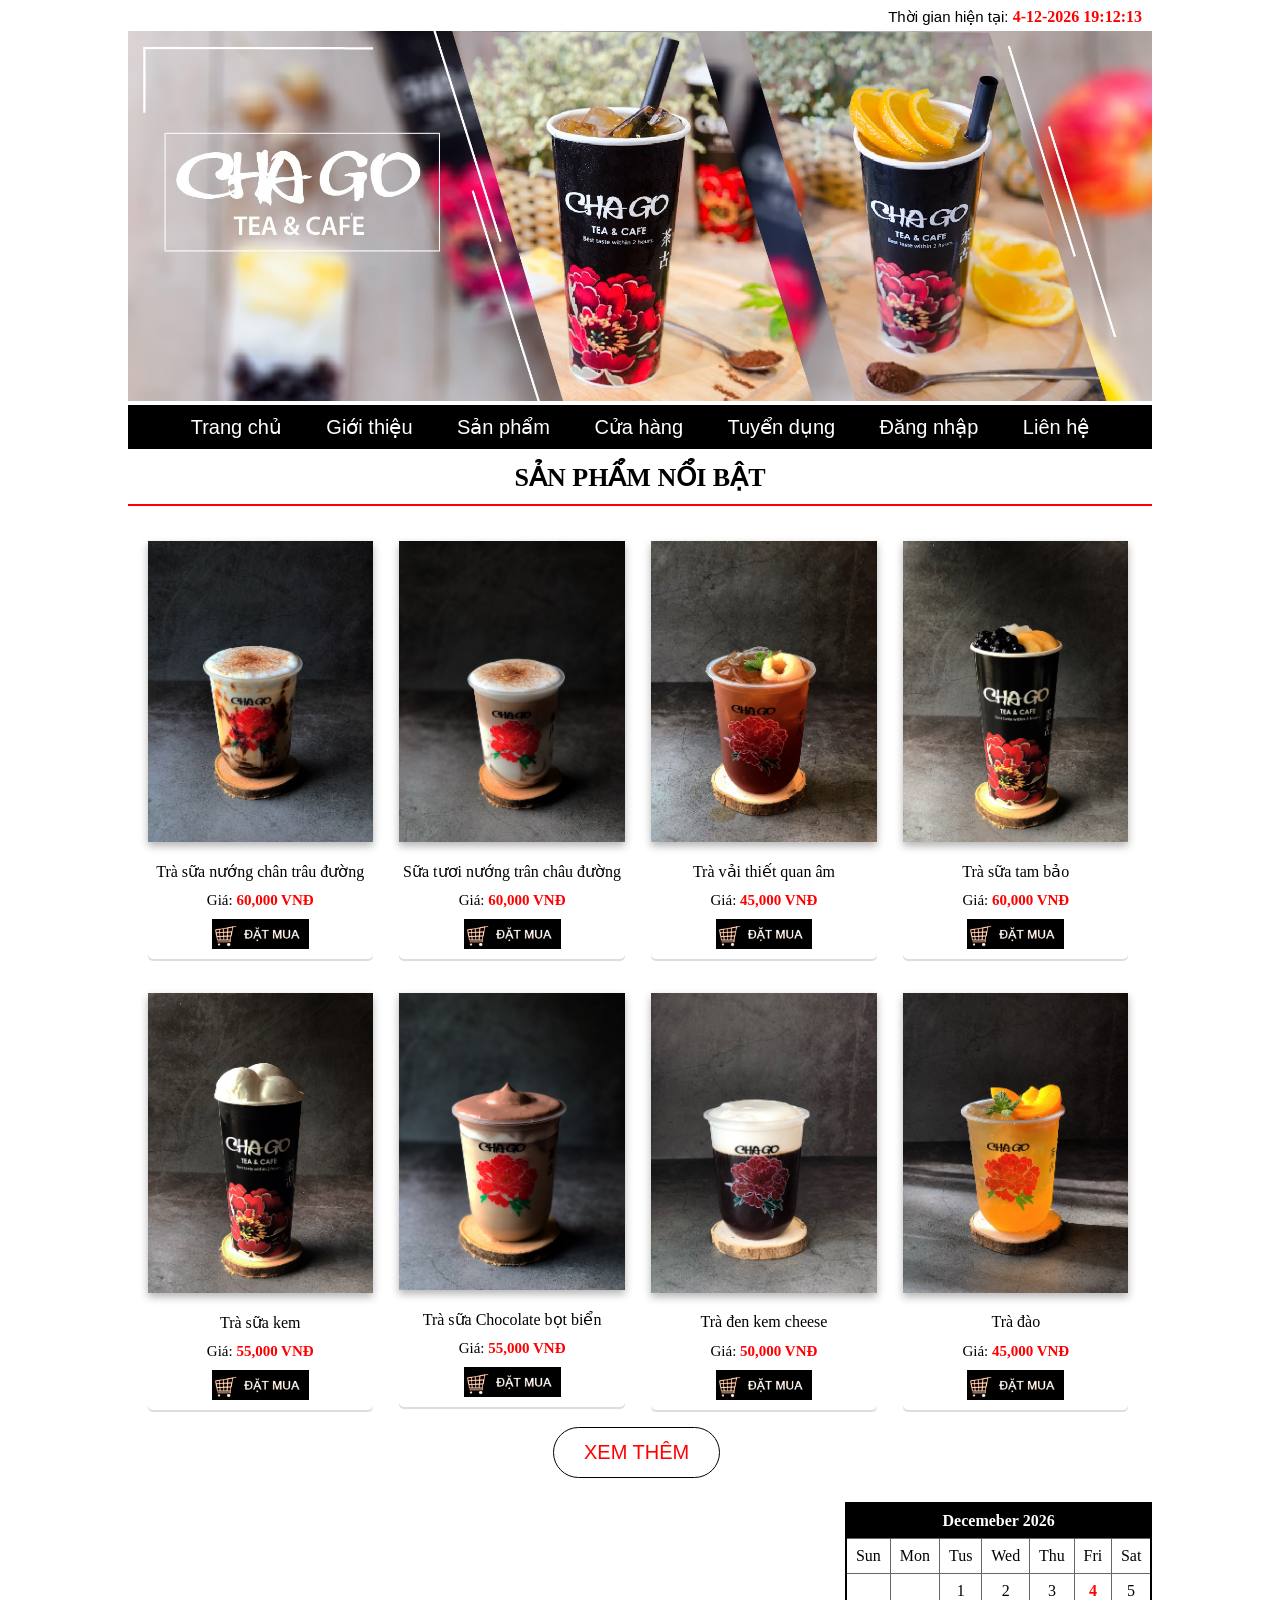
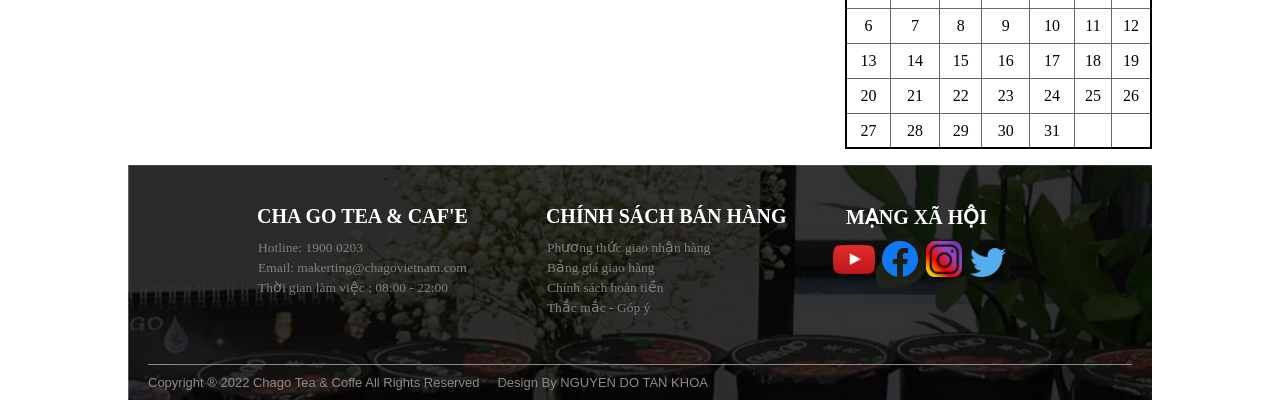
<file: index.html>
<!DOCTYPE html PUBLIC "-//W3C//DTD XHTML 1.0 Transitional//EN" "http://www.w3.org/TR/xhtml1/DTD/xhtml1-transitional.dtd">
<html xmlns="http://www.w3.org/1999/xhtml"><!-- InstanceBegin template="/Templates/template.dwt" codeOutsideHTMLIsLocked="false" -->
<head>
<meta http-equiv="Content-Type" content="text/html; charset=utf-8" />
<!-- InstanceBeginEditable name="doctitle" -->
<title>Chago Tea & Cafe</title>
<!-- InstanceEndEditable -->
<link href="css/chago.css" rel="stylesheet" type="text/css" />
<!-- InstanceBeginEditable name="head" -->
<!-- InstanceEndEditable -->
</head>
<body>
<div class="container">
<div class="clo">
<span id="now">Thời gian hiện tại: </span><span id="clock"></span> 
<script>  
function clock(){
   var timer = new Date();
   var hour = timer.getHours();  
   var minute = timer.getMinutes(); 
   var second = timer.getSeconds();  
   if(hour < 10) {
       hour = "0" + hour;
   }
   if(minute < 10) {
       minute = "0" + minute;
   }
   if(second < 10) {
       second = "0" + second;
   }
   var time = hour + ":" + minute + ":" + second;
   var date = timer.getDate()+'-'+(timer.getMonth()+1)+'-'+timer.getFullYear();
   var dateTime = date+' '+time;
   document.getElementById("clock").innerHTML = dateTime;
}
setInterval("clock()",1000);
</script>
</div>
<div class="banner">
<img class="img" src="img%20logo/Banner_News.96d6d872.jpg" />
</div>
<div class="clearfix">
  <div class="nav"> 
  <a class="link-3" href="index.html">Trang chủ</a> 
  <a class="link-3" href="intro.html" >Giới thiệu</a> 
  <a class="link-3" href="product.html" >Sản phẩm</a> 
  <a class="link-3" href="store.html" >Cửa hàng</a> 
  <a class="link-3" href="recruit.html" >Tuyển dụng</a> 
  <a class="link-3" href="signin.html">Đăng nhập</a> 
  <a class="link-3" href="contact.html" >Liên hệ</a> 
  </div>
<!-- InstanceBeginEditable name="EditRegion3" -->
  <p class="new">SẢN PHẨM NỔI BẬT</p>
  <hr width="100%" color="red" align="left" size="2px" />
  <div class="sach"> <img class="hinhsach"src="img-sanpham/a3-2.jpg"/>
    <div class="theend">
      <p class="tensach"> Trà sữa nướng chân trâu đường </p>
      <p class="dongia">Giá: <span class="gia">60,000 VNĐ</span></p>
      <a href="#"><img class="nutchonmua"src="img-sanpham/nutmua.png"/></a> </div>
  </div>
  <div class="sach"> <img class="hinhsach"src="img-sanpham/a3-4.jpg" />
    <div class="theend">
      <p class="tensach"> Sữa tươi nướng trân châu đường </p>
      <p class="dongia">Giá: <span class="gia">60,000 VNĐ</span></p>
      <a href="#"><img class="nutchonmua"src="img-sanpham/nutmua.png" /></a> </div>
  </div>
  <div class="sach"> <img class="hinhsach"src="img-sanpham/a4-6.jpg" />
    <div class="theend">
      <p class="tensach"> Trà vải thiết quan âm </p>
      <p class="dongia">Giá: <span class="gia">45,000 VNĐ</span></p>
      <a href="#"><img class="nutchonmua"src="img-sanpham/nutmua.png" /></a> </div>
  </div>
  <div class="sach"> <img class="hinhsach"src="img-sanpham/a1-6.jpg" />
    <div class="theend">
      <p class="tensach"> Trà sữa tam bảo </p>
      <p class="dongia">Giá: <span class="gia">60,000 VNĐ</span></p>
      <a href="#"><img class="nutchonmua"src="img-sanpham/nutmua.png" /></a> </div>
  </div>
  <div class="sach"> <img class="hinhsach"src="img-sanpham/a1-5.jpg" />
    <div class="theend">
      <p class="tensach"> Trà sữa kem </p>
      <p class="dongia">Giá: <span class="gia">55,000 VNĐ</span></p>
      <a href="#"><img class="nutchonmua"src="img-sanpham/nutmua.png" /></a> </div>
  </div>
  <div class="sach"> <img class="hinhsach"src="img-sanpham/a2-3.jpg" />
    <div class="theend">
      <p class="tensach"> Trà sữa Chocolate bọt biển </p>
      <p class="dongia">Giá: <span class="gia">55,000 VNĐ</span></p>
      <a href="#"><img class="nutchonmua"src="img-sanpham/nutmua.png" /></a> </div>
  </div>
  <div class="sach"> <img class="hinhsach"src="img-sanpham/a7-5.jpg" />
    <div class="theend">
      <p class="tensach"> Trà đen kem cheese </p>
      <p class="dongia">Giá: <span class="gia">50,000 VNĐ</span></p>
      <a href="#"><img class="nutchonmua"src="img-sanpham/nutmua.png" /></a> </div>
  </div>
  <div class="sach"> <img class="hinhsach"src="img-sanpham/a4-1.jpg" />
    <div class="theend">
      <p class="tensach"> Trà đào </p>
      <p class="dongia">Giá: <span class="gia">45,000 VNĐ</span></p>
      <a href="#"><img class="nutchonmua"src="img-sanpham/nutmua.png" /></a> </div>
  </div>
</div>
<div class="btn"><a href="product.html"><span id="xt">XEM THÊM</span></a></div>
<!-- InstanceEndEditable -->
<div class="calendar">
<script LANGUAGE="JavaScript">
monthnames =new Array("January","Februrary","March","April","May","June","July","August","September","October","November","Decemeber");
var linkcount=0;
function addlink(month,day,href)
{varentry =new Array(3);
entry[0]=month;
entry[1]=day;
entry[2]=href;
this[linkcount++]=entry;}
Array.prototype.addlink =addlink;
linkdays =new Array();
monthdays =new Array(12);
monthdays[0]=31;
monthdays[1]=28;
monthdays[2]=31;
monthdays[3]=30;
monthdays[4]=31;
monthdays[5]=30;
monthdays[6]=31;
monthdays[7]=31;
monthdays[8]=30;
monthdays[9]=31;
monthdays[10]=30;
monthdays[11]=31;
todayDate=new Date();
thisday=todayDate.getDay();
thismonth=todayDate.getMonth();
thisdate=todayDate.getDate();
thisyear=todayDate.getYear();
thisyear =thisyear %100;
thisyear =((thisyear <50)?(2000+thisyear):(1900+thisyear));
if(((thisyear %4==0)&&!(thisyear %100==0))||(thisyear %400==0))monthdays[1]++;startspaces=thisdate;
while(startspaces >7)startspaces-=7;
startspaces =thisday -startspaces +1;
if(startspaces <0)startspaces+=7;
document.write("<table>");
document.write("<tr><td colspan=7 class='monthyear'>"+monthnames[thismonth]+" " +thisyear+"</td></tr>");
document.write("<tr class='weektitle'>");
document.write("<td align=center>Sun</td>");
document.write("<td align=center>Mon</td>");
document.write("<td align=center>Tus</td>");
document.write("<td align=center>Wed</td>");
document.write("<td align=center>Thu</td>");
document.write("<td align=center>Fri</td>");
document.write("<td align=center>Sat</td>");
document.write("</tr>");
document.write("<tr>");
for(s=0;s<startspaces;s++){
document.write("<td> </td>");}count=1;
while(count <=monthdays[thismonth])
{for(b =startspaces;b<7;b++){
	linktrue=false;
document.write("<td class='weekday'>");
for(c=0;c<linkdays.length;c++){
	if(linkdays[c]!=null)
	{if((linkdays[c][0]==thismonth +1)&&(linkdays[c][1]==count))
	{document.write("<a href=\"" +linkdays[c][2]+"\">");
	linktrue=true;}}}
if(count==thisdate){
document.write("<font color='FF0000'><strong>");}
if(count <=monthdays[thismonth]){
document.write(count);}
else{
document.write(" ");}
if(count==thisdate)
{document.write("</strong></font>");}
if(linktrue)
document.write("</a>");
document.write("</td>");count++;}
document.write("</tr>");
document.write("<tr>");startspaces=0;}
document.write("</table>");
</script>
</div>

<div class="footer">
<div class="foot-top">
            <ul>
                <li>
                    <span>CHA GO TEA & CAF'E</span>
                   <ul>
                        <li>
                            <a href="">Hotline: 1900 0203
</a>
                        </li>
                        <li>
                            <a href="">Email: makerting@chagovietnam.com
</a>
                        </li>
                        <li>
                            <a href="">Thời gian làm việc : 08:00 - 22:00
</a>
                        </li>
                   </ul> 
                </li>
                <li>
                    <span class="sp1">CHÍNH SÁCH BÁN HÀNG
</span>
                    <ul>
                         <li>
                             <a href="">Phương thức giao nhận hàng
</a>
                         </li>
                         <li>
                             <a href="">Bảng giá giao hàng
</a>
                         </li>
                         <li>
                             <a href="">Chính sách hoàn tiền
</a>
                         </li>
                         <li>
                             <a href="">Thắc mắc - Góp ý
</a>
                         </li>

                    </ul>
                </li>
                <li>
                    <span class="sp2">MẠNG XÃ HỘI
</span>
                    <ul>
                          <li>
                      <p id="social">
                                <a href="#"><img class="ytb" src="img%20logo/YouTube-icon-full_color.png"/> </a>
                                <a href="#"><img src="img%20logo/Facebook-logo-blue-circle-large-transparent-png.png"  /></a>
                                <a href="#"><img src="img%20logo/instagram-logo-svg-vector-for-print.png" /> </a>
                                <a href="#"><img src="img%20logo/Twitter-logo-png.png"  /></a>
                            </p>
                      </li>

                    </ul>
                </li>
    </ul>
</div>
<div class="contt">
<div class="footer-bottom">
Copyright ® 2022 Chago Tea &amp; Coffe All Rights Reserved &nbsp;&nbsp;&nbsp; Design By NGUYEN DO TAN KHOA</div>
</div>
</div>
</ul>
</body>
<!-- InstanceEnd --></html>
</file>
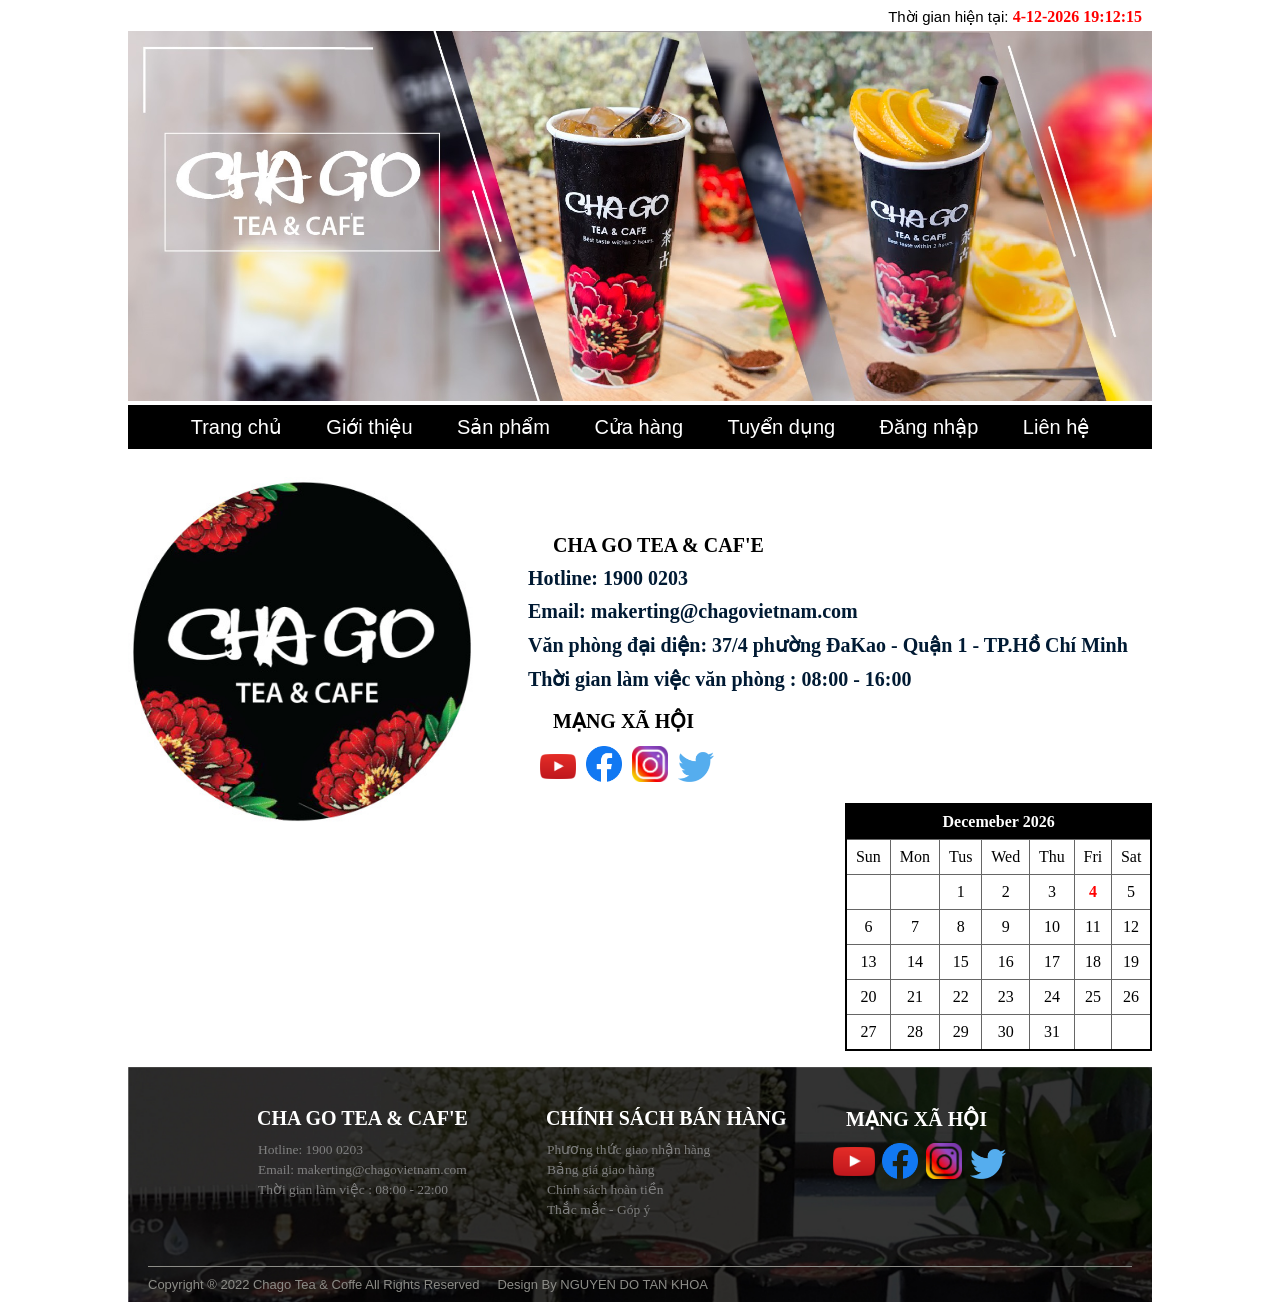
<file: contact.html>
<!DOCTYPE html PUBLIC "-//W3C//DTD XHTML 1.0 Transitional//EN" "http://www.w3.org/TR/xhtml1/DTD/xhtml1-transitional.dtd">
<html xmlns="http://www.w3.org/1999/xhtml"><!-- InstanceBegin template="/Templates/template.dwt" codeOutsideHTMLIsLocked="false" -->
<head>
<meta http-equiv="Content-Type" content="text/html; charset=utf-8" />
<!-- InstanceBeginEditable name="doctitle" -->
<title>Chago Tea & Cafe</title>
<!-- InstanceEndEditable -->
<link href="css/chago.css" rel="stylesheet" type="text/css" />
<!-- InstanceBeginEditable name="head" -->
<!-- InstanceEndEditable -->
</head>
<body>
<div class="container">
<div class="clo">
<span id="now">Thời gian hiện tại: </span><span id="clock"></span> 
<script>  
function clock(){
   var timer = new Date();
   var hour = timer.getHours();  
   var minute = timer.getMinutes(); 
   var second = timer.getSeconds();  
   if(hour < 10) {
       hour = "0" + hour;
   }
   if(minute < 10) {
       minute = "0" + minute;
   }
   if(second < 10) {
       second = "0" + second;
   }
   var time = hour + ":" + minute + ":" + second;
   var date = timer.getDate()+'-'+(timer.getMonth()+1)+'-'+timer.getFullYear();
   var dateTime = date+' '+time;
   document.getElementById("clock").innerHTML = dateTime;
}
setInterval("clock()",1000);
</script>
</div>
<div class="banner">
<img class="img" src="img%20logo/Banner_News.96d6d872.jpg" />
</div>
<div class="clearfix">
  <div class="nav"> 
  <a class="link-3" href="index.html">Trang chủ</a> 
  <a class="link-3" href="intro.html" >Giới thiệu</a> 
  <a class="link-3" href="product.html" >Sản phẩm</a> 
  <a class="link-3" href="store.html" >Cửa hàng</a> 
  <a class="link-3" href="recruit.html" >Tuyển dụng</a> 
  <a class="link-3" href="signin.html">Đăng nhập</a> 
  <a class="link-3" href="contact.html" >Liên hệ</a> 
  </div>
<!-- InstanceBeginEditable name="EditRegion3" -->
<div class="anhlh">
<img src="img logo/Logo_round-01.a59f77c0.jpg" />
</div>
<div class="fontlh">
<ul><span class="h3">CHA GO TEA & CAF'E</span>
<li>Hotline: 1900 0203 </li>
<li>Email: makerting@chagovietnam.com</li>
<li>Văn phòng đại diện: 37/4 phường ĐaKao - Quận 1 - TP.Hồ Chí Minh </li>
<li>Thời gian làm việc văn phòng : 08:00 - 16:00</li>
</ul></br>
 <ul><span class="h3">MẠNG XÃ HỘI</span>

                    <li>
                      <p id="sociall">
                                <a href="#"><img class="ytb" src="img logo/YouTube-icon-full_color.png"/> </a>
                                <a href="#"><img src="img logo/Facebook-logo-blue-circle-large-transparent-png.png" /></a>
                                <a href="#"><img src="img logo/instagram-logo-svg-vector-for-print.png" /> </a>
                                <a href="#"><img src="img logo/Twitter-logo-png.png" /></a>
                            </p>
                      </li>
                      </ul>
    </div>
<!-- InstanceEndEditable -->
<div class="calendar">
<script LANGUAGE="JavaScript">
monthnames =new Array("January","Februrary","March","April","May","June","July","August","September","October","November","Decemeber");
var linkcount=0;
function addlink(month,day,href)
{varentry =new Array(3);
entry[0]=month;
entry[1]=day;
entry[2]=href;
this[linkcount++]=entry;}
Array.prototype.addlink =addlink;
linkdays =new Array();
monthdays =new Array(12);
monthdays[0]=31;
monthdays[1]=28;
monthdays[2]=31;
monthdays[3]=30;
monthdays[4]=31;
monthdays[5]=30;
monthdays[6]=31;
monthdays[7]=31;
monthdays[8]=30;
monthdays[9]=31;
monthdays[10]=30;
monthdays[11]=31;
todayDate=new Date();
thisday=todayDate.getDay();
thismonth=todayDate.getMonth();
thisdate=todayDate.getDate();
thisyear=todayDate.getYear();
thisyear =thisyear %100;
thisyear =((thisyear <50)?(2000+thisyear):(1900+thisyear));
if(((thisyear %4==0)&&!(thisyear %100==0))||(thisyear %400==0))monthdays[1]++;startspaces=thisdate;
while(startspaces >7)startspaces-=7;
startspaces =thisday -startspaces +1;
if(startspaces <0)startspaces+=7;
document.write("<table>");
document.write("<tr><td colspan=7 class='monthyear'>"+monthnames[thismonth]+" " +thisyear+"</td></tr>");
document.write("<tr class='weektitle'>");
document.write("<td align=center>Sun</td>");
document.write("<td align=center>Mon</td>");
document.write("<td align=center>Tus</td>");
document.write("<td align=center>Wed</td>");
document.write("<td align=center>Thu</td>");
document.write("<td align=center>Fri</td>");
document.write("<td align=center>Sat</td>");
document.write("</tr>");
document.write("<tr>");
for(s=0;s<startspaces;s++){
document.write("<td> </td>");}count=1;
while(count <=monthdays[thismonth])
{for(b =startspaces;b<7;b++){
	linktrue=false;
document.write("<td class='weekday'>");
for(c=0;c<linkdays.length;c++){
	if(linkdays[c]!=null)
	{if((linkdays[c][0]==thismonth +1)&&(linkdays[c][1]==count))
	{document.write("<a href=\"" +linkdays[c][2]+"\">");
	linktrue=true;}}}
if(count==thisdate){
document.write("<font color='FF0000'><strong>");}
if(count <=monthdays[thismonth]){
document.write(count);}
else{
document.write(" ");}
if(count==thisdate)
{document.write("</strong></font>");}
if(linktrue)
document.write("</a>");
document.write("</td>");count++;}
document.write("</tr>");
document.write("<tr>");startspaces=0;}
document.write("</table>");
</script>
</div>

<div class="footer">
<div class="foot-top">
            <ul>
                <li>
                    <span>CHA GO TEA & CAF'E</span>
                   <ul>
                        <li>
                            <a href="">Hotline: 1900 0203
</a>
                        </li>
                        <li>
                            <a href="">Email: makerting@chagovietnam.com
</a>
                        </li>
                        <li>
                            <a href="">Thời gian làm việc : 08:00 - 22:00
</a>
                        </li>
                   </ul> 
                </li>
                <li>
                    <span class="sp1">CHÍNH SÁCH BÁN HÀNG
</span>
                    <ul>
                         <li>
                             <a href="">Phương thức giao nhận hàng
</a>
                         </li>
                         <li>
                             <a href="">Bảng giá giao hàng
</a>
                         </li>
                         <li>
                             <a href="">Chính sách hoàn tiền
</a>
                         </li>
                         <li>
                             <a href="">Thắc mắc - Góp ý
</a>
                         </li>

                    </ul>
                </li>
                <li>
                    <span class="sp2">MẠNG XÃ HỘI
</span>
                    <ul>
                          <li>
                      <p id="social">
                                <a href="#"><img class="ytb" src="img%20logo/YouTube-icon-full_color.png"/> </a>
                                <a href="#"><img src="img%20logo/Facebook-logo-blue-circle-large-transparent-png.png"  /></a>
                                <a href="#"><img src="img%20logo/instagram-logo-svg-vector-for-print.png" /> </a>
                                <a href="#"><img src="img%20logo/Twitter-logo-png.png"  /></a>
                            </p>
                      </li>

                    </ul>
                </li>
    </ul>
</div>
<div class="contt">
<div class="footer-bottom">
Copyright ® 2022 Chago Tea &amp; Coffe All Rights Reserved &nbsp;&nbsp;&nbsp; Design By NGUYEN DO TAN KHOA</div>
</div>
</div>
</ul>
</body>
<!-- InstanceEnd --></html>
</file>
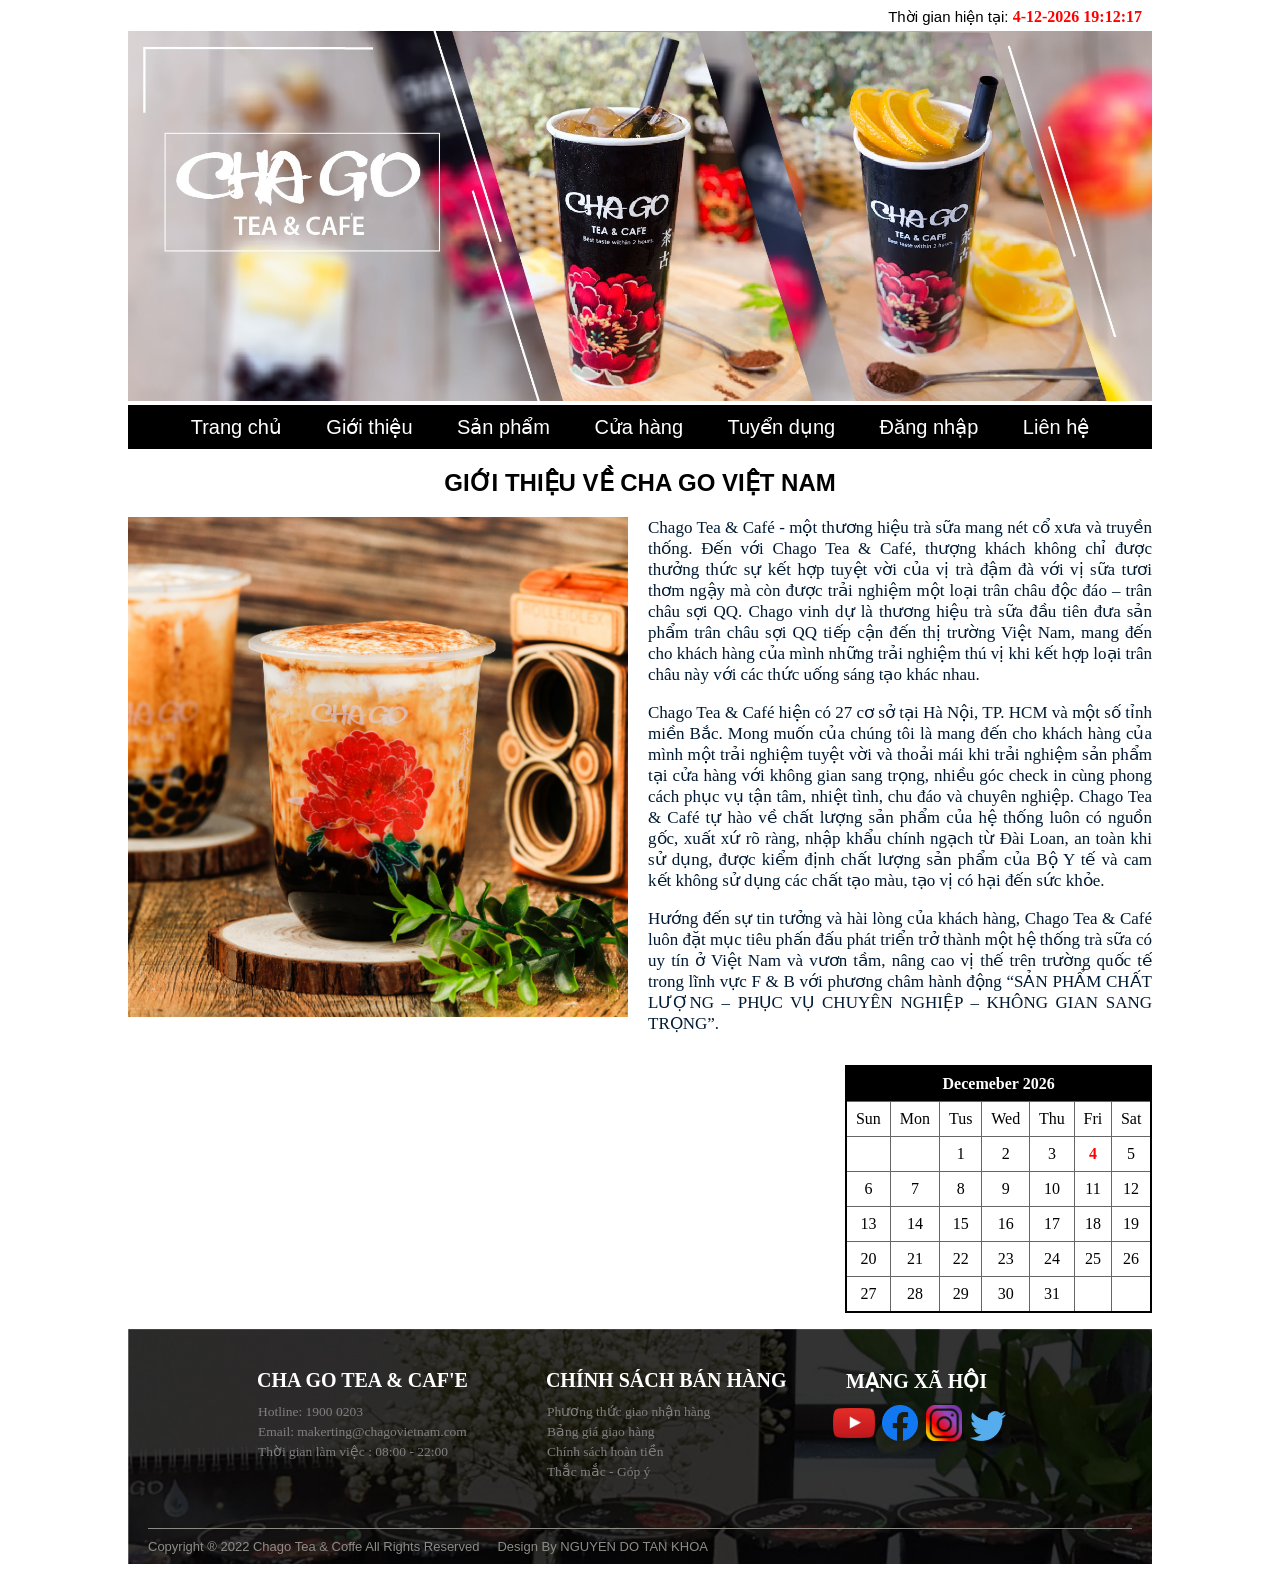
<file: intro.html>
<!DOCTYPE html PUBLIC "-//W3C//DTD XHTML 1.0 Transitional//EN" "http://www.w3.org/TR/xhtml1/DTD/xhtml1-transitional.dtd">
<html xmlns="http://www.w3.org/1999/xhtml"><!-- InstanceBegin template="/Templates/template.dwt" codeOutsideHTMLIsLocked="false" -->
<head>
<meta http-equiv="Content-Type" content="text/html; charset=utf-8" />
<!-- InstanceBeginEditable name="doctitle" -->
<title>Chago Tea & Cafe</title>
<!-- InstanceEndEditable -->
<link href="css/chago.css" rel="stylesheet" type="text/css" />
<!-- InstanceBeginEditable name="head" -->
<!-- InstanceEndEditable -->
</head>
<body>
<div class="container">
<div class="clo">
<span id="now">Thời gian hiện tại: </span><span id="clock"></span> 
<script>  
function clock(){
   var timer = new Date();
   var hour = timer.getHours();  
   var minute = timer.getMinutes(); 
   var second = timer.getSeconds();  
   if(hour < 10) {
       hour = "0" + hour;
   }
   if(minute < 10) {
       minute = "0" + minute;
   }
   if(second < 10) {
       second = "0" + second;
   }
   var time = hour + ":" + minute + ":" + second;
   var date = timer.getDate()+'-'+(timer.getMonth()+1)+'-'+timer.getFullYear();
   var dateTime = date+' '+time;
   document.getElementById("clock").innerHTML = dateTime;
}
setInterval("clock()",1000);
</script>
</div>
<div class="banner">
<img class="img" src="img%20logo/Banner_News.96d6d872.jpg" />
</div>
<div class="clearfix">
  <div class="nav"> 
  <a class="link-3" href="index.html">Trang chủ</a> 
  <a class="link-3" href="intro.html" >Giới thiệu</a> 
  <a class="link-3" href="product.html" >Sản phẩm</a> 
  <a class="link-3" href="store.html" >Cửa hàng</a> 
  <a class="link-3" href="recruit.html" >Tuyển dụng</a> 
  <a class="link-3" href="signin.html">Đăng nhập</a> 
  <a class="link-3" href="contact.html" >Liên hệ</a> 
  </div>
<!-- InstanceBeginEditable name="EditRegion3" -->
 <h2 class="h2" align="center">GIỚI THIỆU VỀ CHA GO VIỆT NAM</h2> 
<div class="anhgt">
<img src="canon-eos-5d-mark-iv_20190803_145254.jpg" />
</div>
<div class="fontgt">
<p>Chago Tea & Café - một thương hiệu trà sữa mang nét cổ xưa và truyền thống. Đến với Chago Tea & Café, thượng khách không chỉ được thưởng thức sự kết hợp tuyệt vời của vị trà đậm đà với vị sữa tươi thơm ngậy mà còn được trải nghiệm một loại trân châu độc đáo – trân châu sợi QQ. Chago vinh dự là thương hiệu trà sữa đầu tiên đưa sản phẩm trân châu sợi QQ tiếp cận đến thị trường Việt Nam, mang đến cho khách hàng của mình những trải nghiệm thú vị khi kết hợp loại trân châu này với các thức uống sáng tạo khác nhau.</p>

<p>Chago Tea & Café hiện có 27 cơ sở tại Hà Nội, TP. HCM và một số tỉnh miền Bắc. Mong muốn của chúng tôi là mang đến cho khách hàng của mình một trải nghiệm tuyệt vời và thoải mái khi trải nghiệm sản phẩm tại cửa hàng với không gian sang trọng, nhiều góc check in cùng phong cách phục vụ tận tâm, nhiệt tình, chu đáo và chuyên nghiệp. Chago Tea & Café tự hào về chất lượng sản phẩm của hệ thống luôn có nguồn gốc, xuất xứ rõ ràng, nhập khẩu chính ngạch từ Đài Loan, an toàn khi sử dụng, được kiểm định chất lượng sản phẩm của Bộ Y tế và cam kết không sử dụng các chất tạo màu, tạo vị có hại đến sức khỏe.</p>

<p>Hướng đến sự tin tưởng và hài lòng của khách hàng, Chago Tea & Café luôn đặt mục tiêu phấn đấu phát triển trở thành một hệ thống trà sữa có uy tín ở Việt Nam và vươn tầm, nâng cao vị thế trên trường quốc tế trong lĩnh vực F & B với phương châm hành động “SẢN PHẨM CHẤT LƯỢNG – PHỤC VỤ CHUYÊN NGHIỆP – KHÔNG GIAN SANG TRỌNG”.</p>  
</div>
        
    </div>
<!-- InstanceEndEditable -->
<div class="calendar">
<script LANGUAGE="JavaScript">
monthnames =new Array("January","Februrary","March","April","May","June","July","August","September","October","November","Decemeber");
var linkcount=0;
function addlink(month,day,href)
{varentry =new Array(3);
entry[0]=month;
entry[1]=day;
entry[2]=href;
this[linkcount++]=entry;}
Array.prototype.addlink =addlink;
linkdays =new Array();
monthdays =new Array(12);
monthdays[0]=31;
monthdays[1]=28;
monthdays[2]=31;
monthdays[3]=30;
monthdays[4]=31;
monthdays[5]=30;
monthdays[6]=31;
monthdays[7]=31;
monthdays[8]=30;
monthdays[9]=31;
monthdays[10]=30;
monthdays[11]=31;
todayDate=new Date();
thisday=todayDate.getDay();
thismonth=todayDate.getMonth();
thisdate=todayDate.getDate();
thisyear=todayDate.getYear();
thisyear =thisyear %100;
thisyear =((thisyear <50)?(2000+thisyear):(1900+thisyear));
if(((thisyear %4==0)&&!(thisyear %100==0))||(thisyear %400==0))monthdays[1]++;startspaces=thisdate;
while(startspaces >7)startspaces-=7;
startspaces =thisday -startspaces +1;
if(startspaces <0)startspaces+=7;
document.write("<table>");
document.write("<tr><td colspan=7 class='monthyear'>"+monthnames[thismonth]+" " +thisyear+"</td></tr>");
document.write("<tr class='weektitle'>");
document.write("<td align=center>Sun</td>");
document.write("<td align=center>Mon</td>");
document.write("<td align=center>Tus</td>");
document.write("<td align=center>Wed</td>");
document.write("<td align=center>Thu</td>");
document.write("<td align=center>Fri</td>");
document.write("<td align=center>Sat</td>");
document.write("</tr>");
document.write("<tr>");
for(s=0;s<startspaces;s++){
document.write("<td> </td>");}count=1;
while(count <=monthdays[thismonth])
{for(b =startspaces;b<7;b++){
	linktrue=false;
document.write("<td class='weekday'>");
for(c=0;c<linkdays.length;c++){
	if(linkdays[c]!=null)
	{if((linkdays[c][0]==thismonth +1)&&(linkdays[c][1]==count))
	{document.write("<a href=\"" +linkdays[c][2]+"\">");
	linktrue=true;}}}
if(count==thisdate){
document.write("<font color='FF0000'><strong>");}
if(count <=monthdays[thismonth]){
document.write(count);}
else{
document.write(" ");}
if(count==thisdate)
{document.write("</strong></font>");}
if(linktrue)
document.write("</a>");
document.write("</td>");count++;}
document.write("</tr>");
document.write("<tr>");startspaces=0;}
document.write("</table>");
</script>
</div>

<div class="footer">
<div class="foot-top">
            <ul>
                <li>
                    <span>CHA GO TEA & CAF'E</span>
                   <ul>
                        <li>
                            <a href="">Hotline: 1900 0203
</a>
                        </li>
                        <li>
                            <a href="">Email: makerting@chagovietnam.com
</a>
                        </li>
                        <li>
                            <a href="">Thời gian làm việc : 08:00 - 22:00
</a>
                        </li>
                   </ul> 
                </li>
                <li>
                    <span class="sp1">CHÍNH SÁCH BÁN HÀNG
</span>
                    <ul>
                         <li>
                             <a href="">Phương thức giao nhận hàng
</a>
                         </li>
                         <li>
                             <a href="">Bảng giá giao hàng
</a>
                         </li>
                         <li>
                             <a href="">Chính sách hoàn tiền
</a>
                         </li>
                         <li>
                             <a href="">Thắc mắc - Góp ý
</a>
                         </li>

                    </ul>
                </li>
                <li>
                    <span class="sp2">MẠNG XÃ HỘI
</span>
                    <ul>
                          <li>
                      <p id="social">
                                <a href="#"><img class="ytb" src="img%20logo/YouTube-icon-full_color.png"/> </a>
                                <a href="#"><img src="img%20logo/Facebook-logo-blue-circle-large-transparent-png.png"  /></a>
                                <a href="#"><img src="img%20logo/instagram-logo-svg-vector-for-print.png" /> </a>
                                <a href="#"><img src="img%20logo/Twitter-logo-png.png"  /></a>
                            </p>
                      </li>

                    </ul>
                </li>
    </ul>
</div>
<div class="contt">
<div class="footer-bottom">
Copyright ® 2022 Chago Tea &amp; Coffe All Rights Reserved &nbsp;&nbsp;&nbsp; Design By NGUYEN DO TAN KHOA</div>
</div>
</div>
</ul>
</body>
<!-- InstanceEnd --></html>
</file>
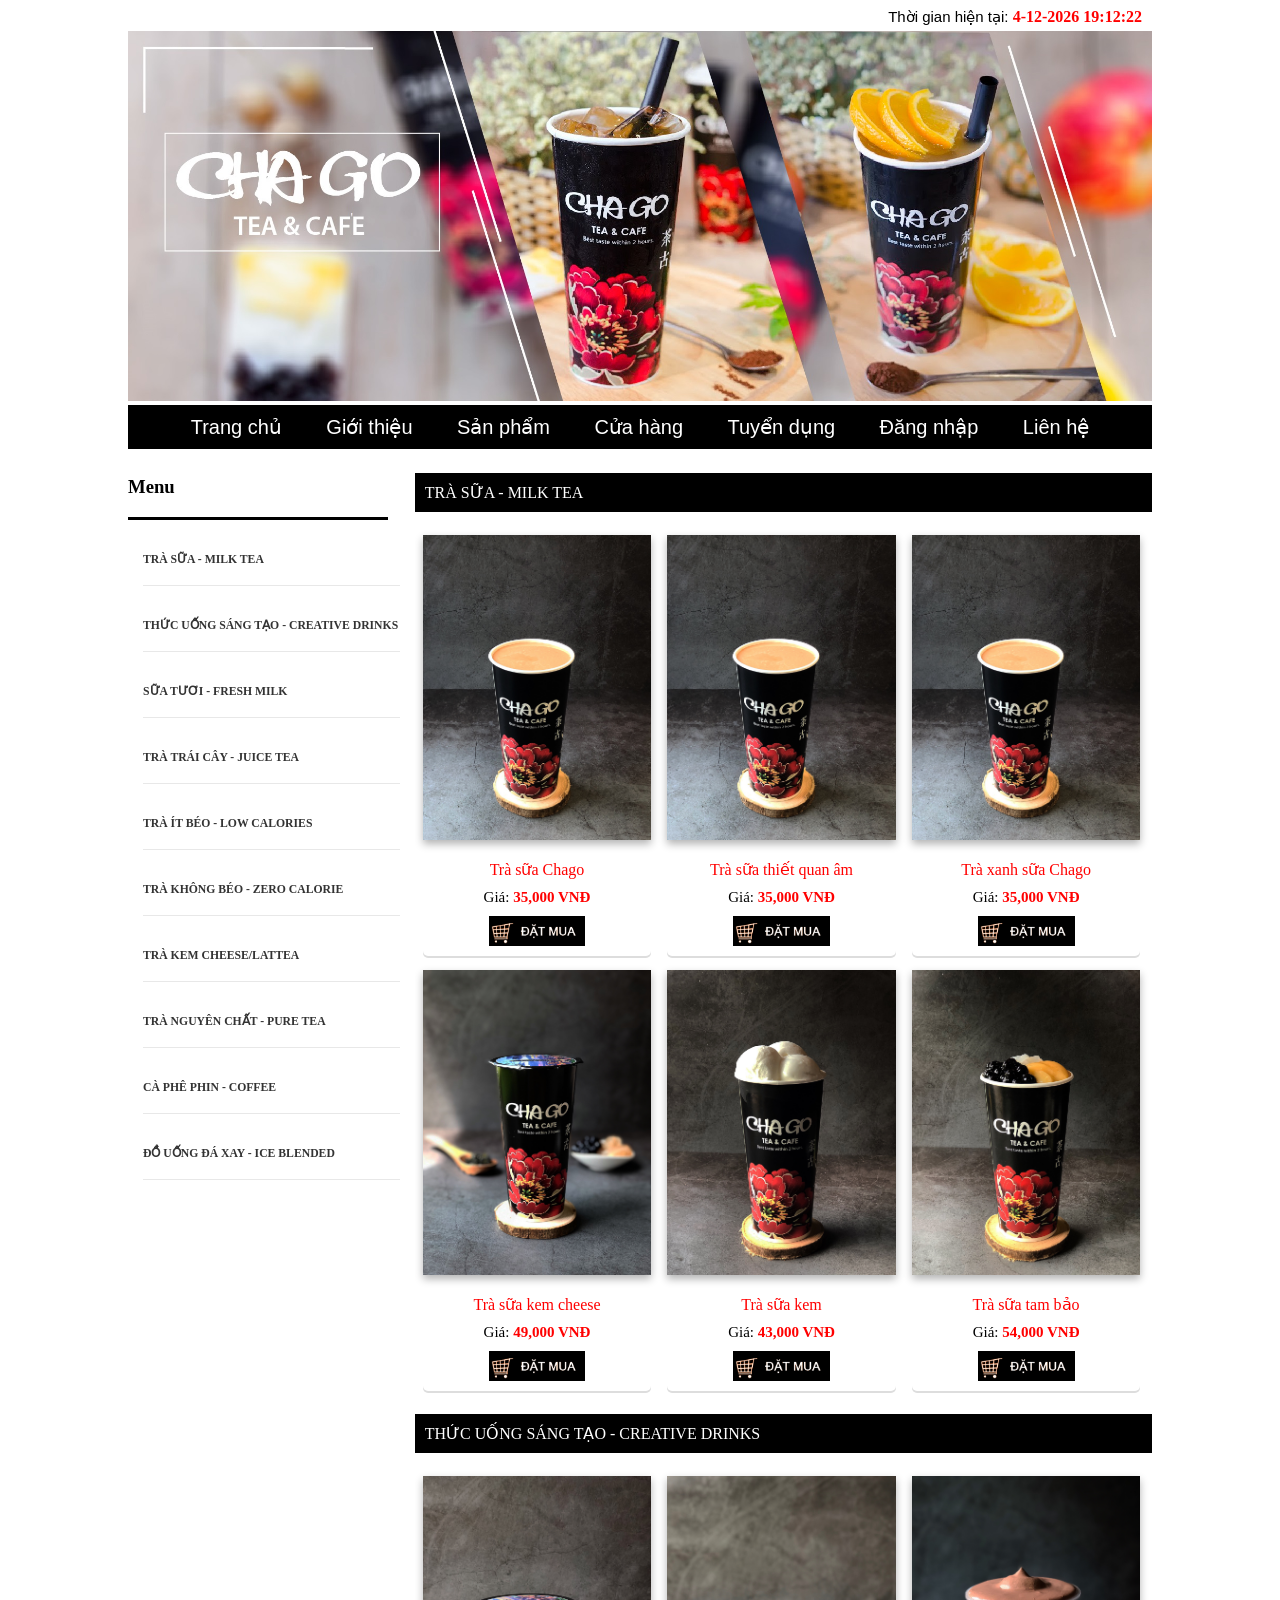
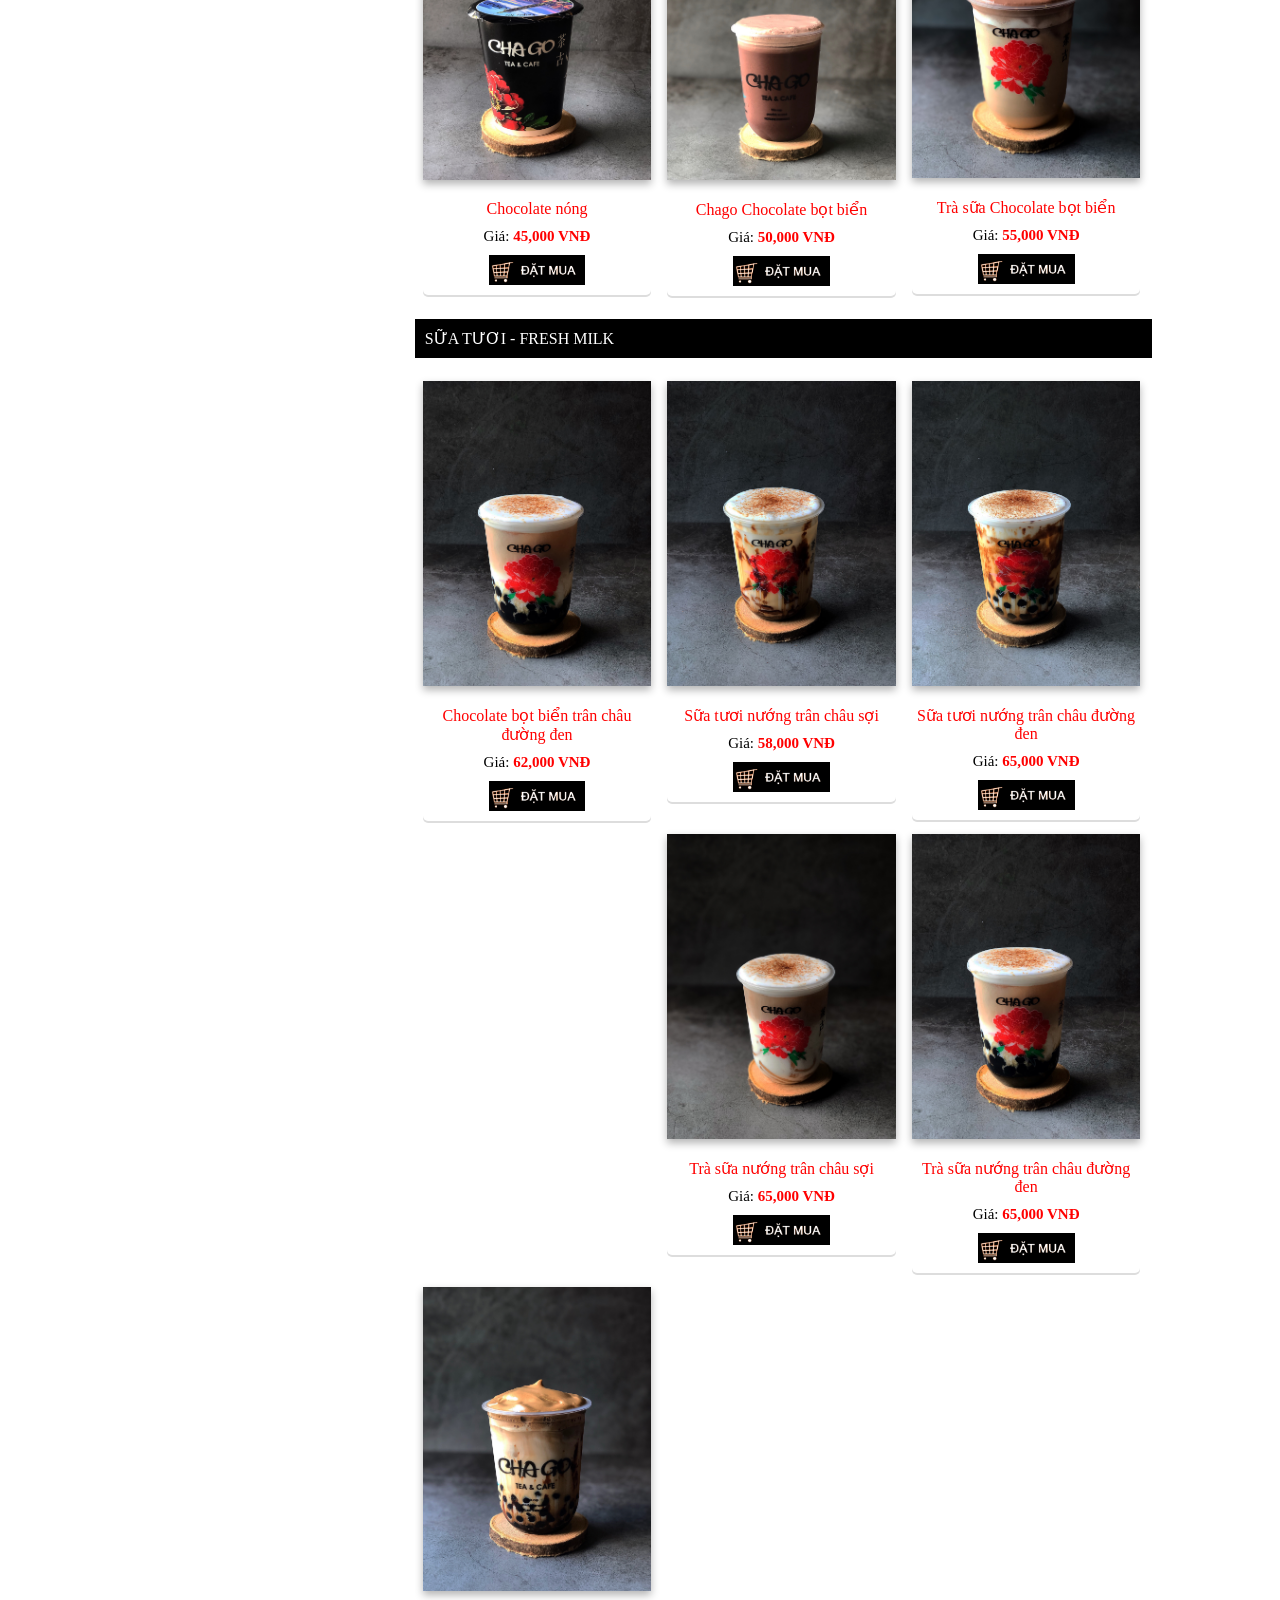
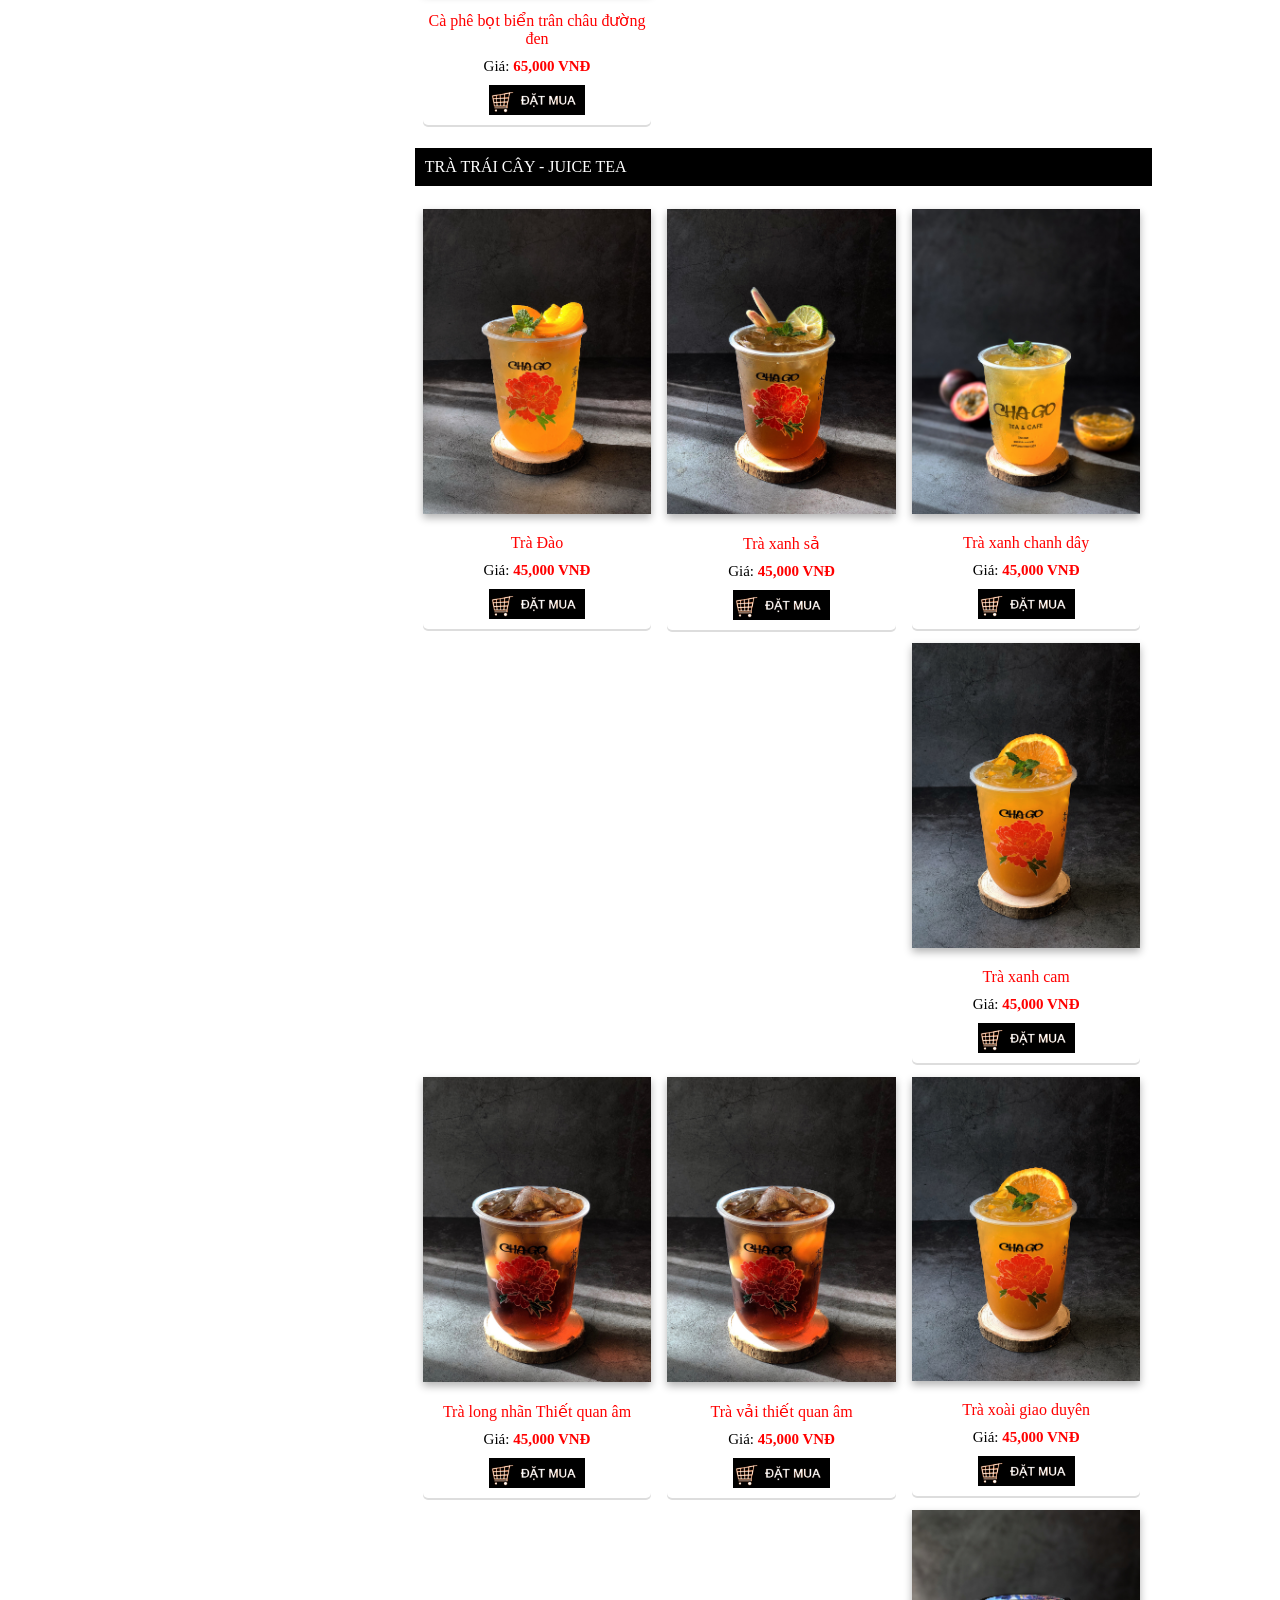
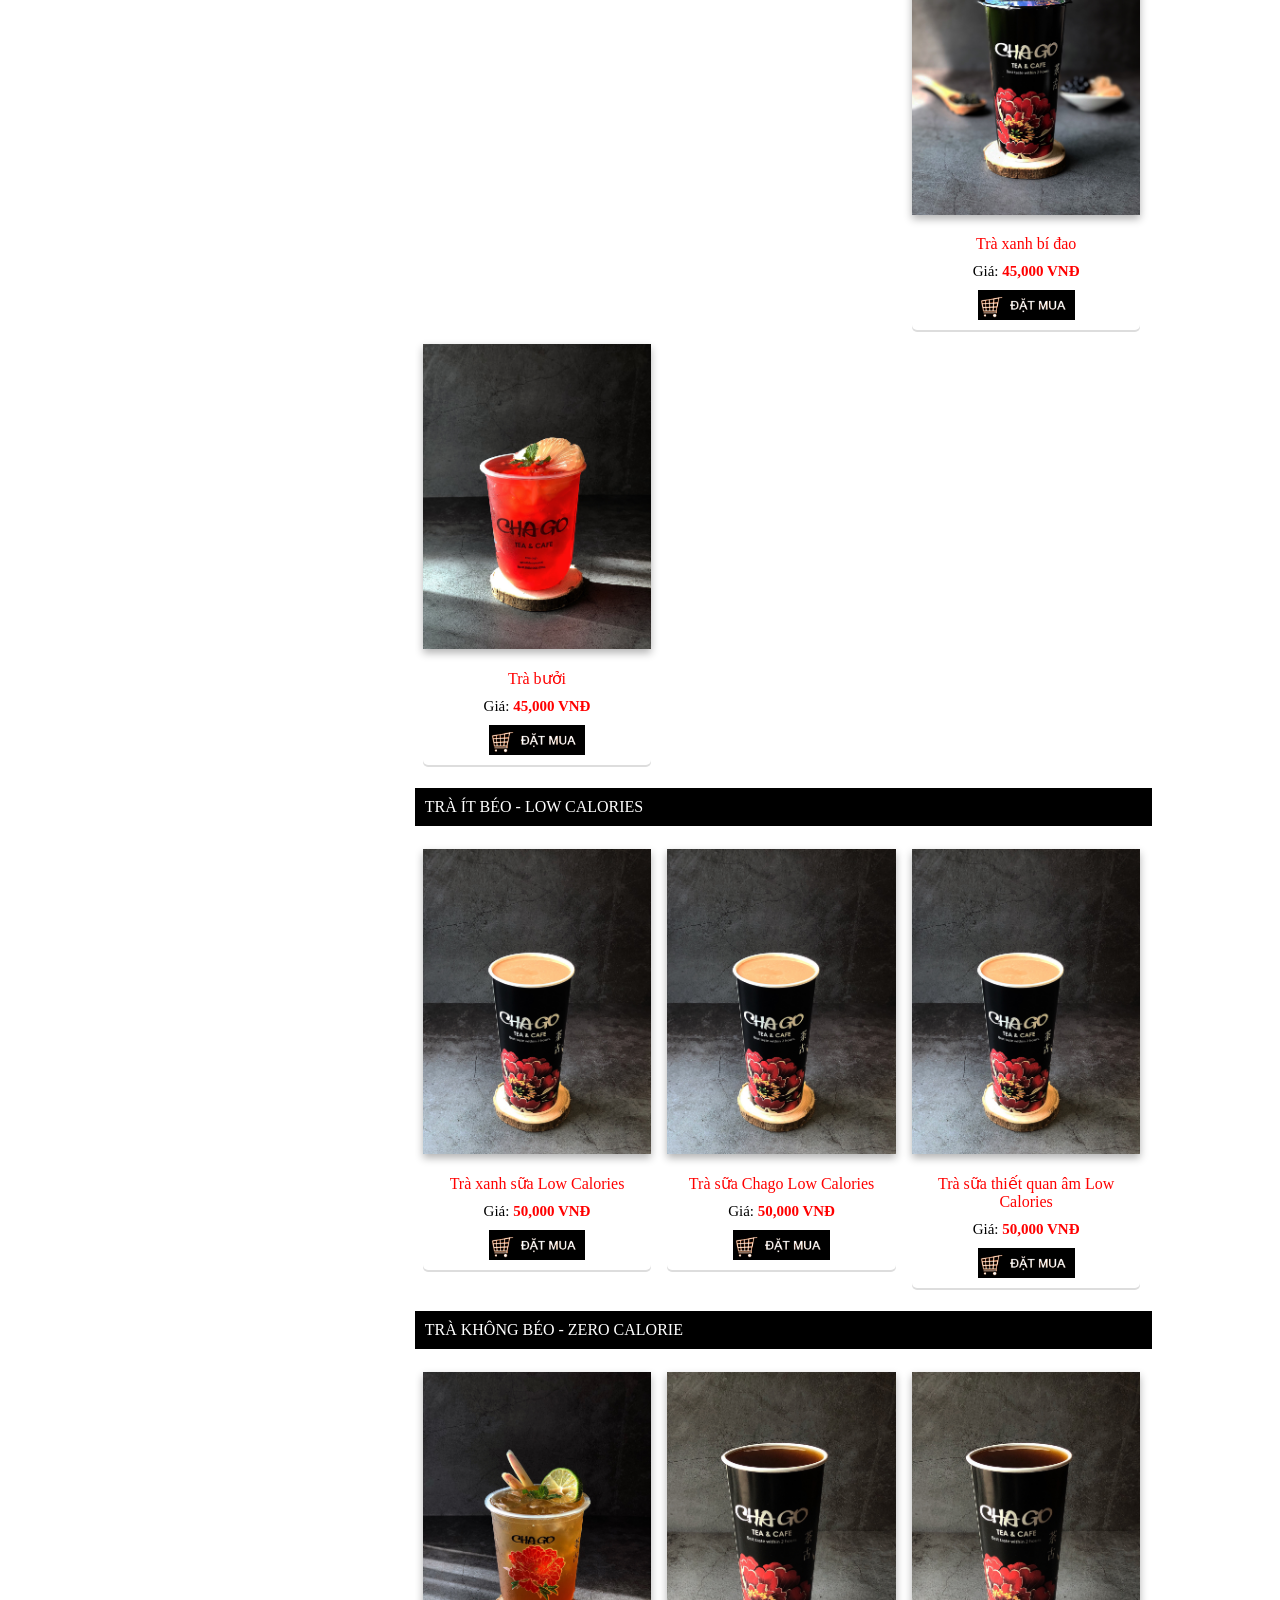
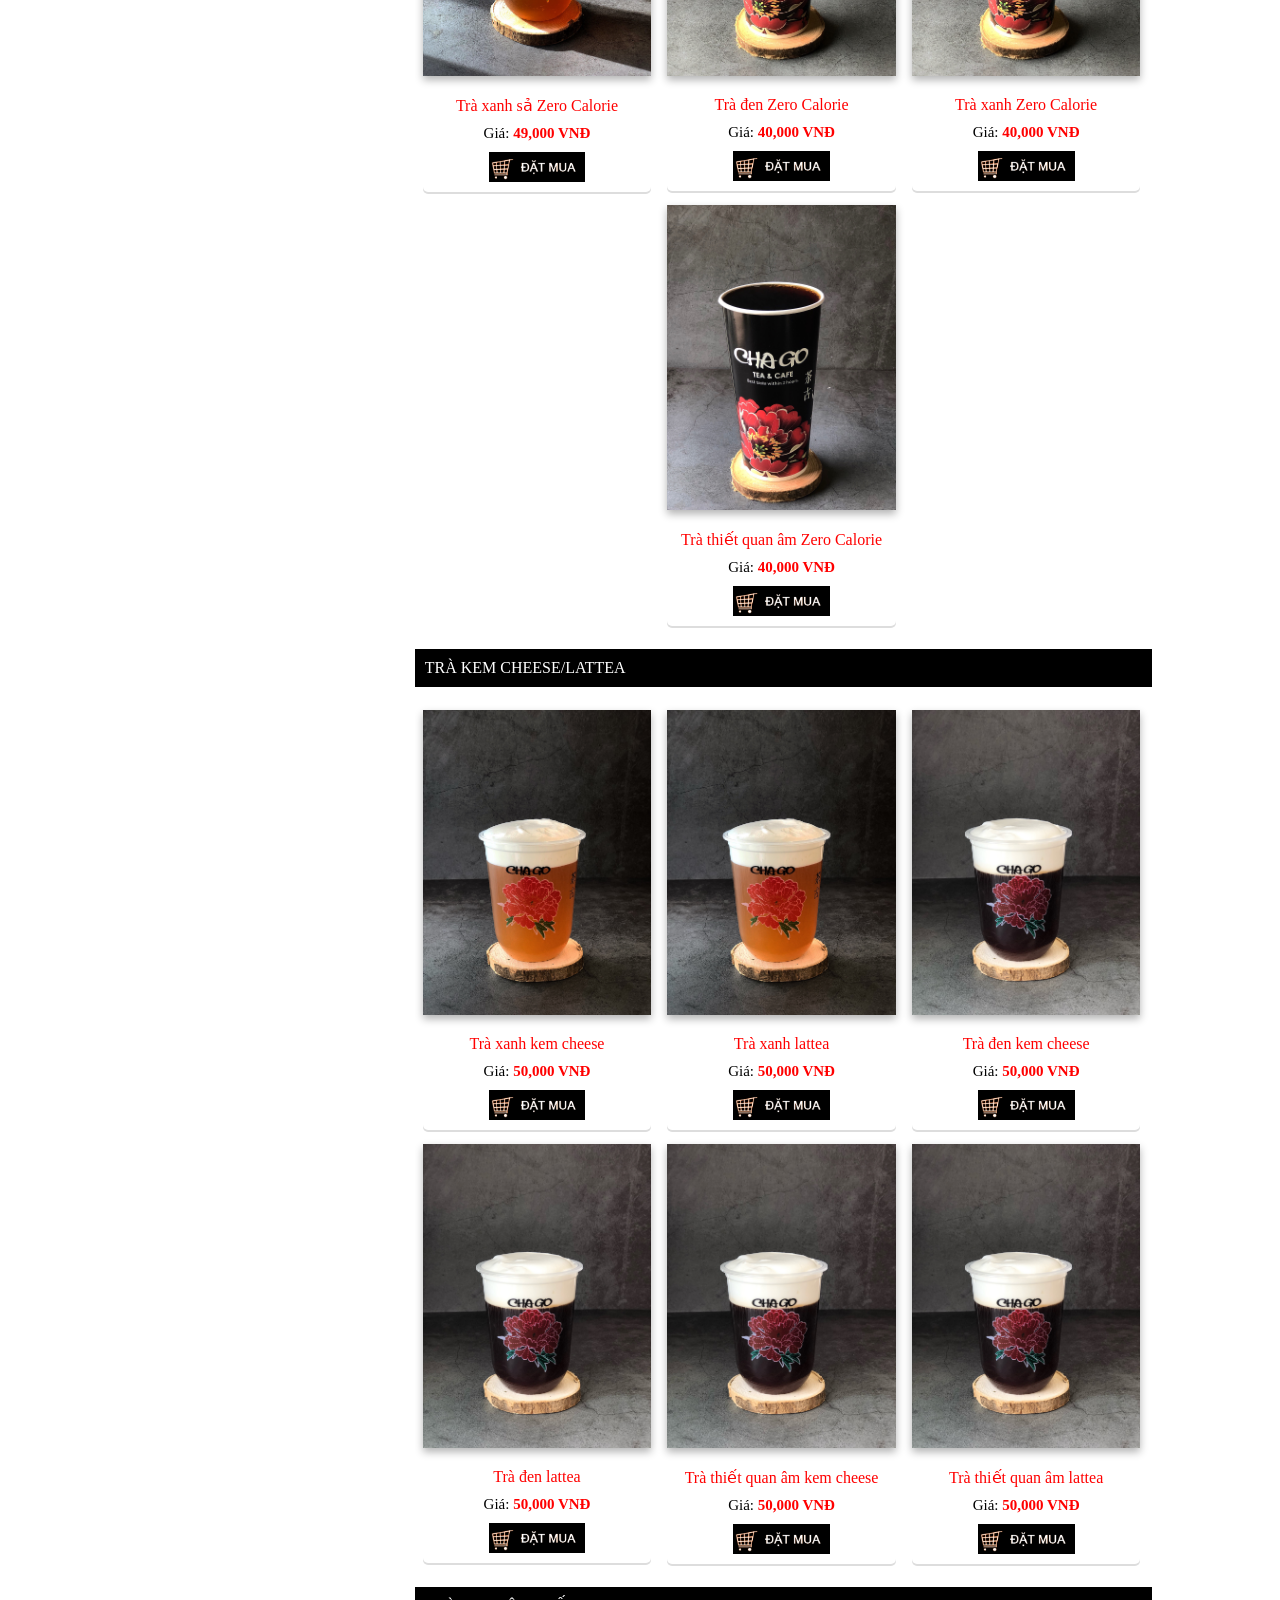
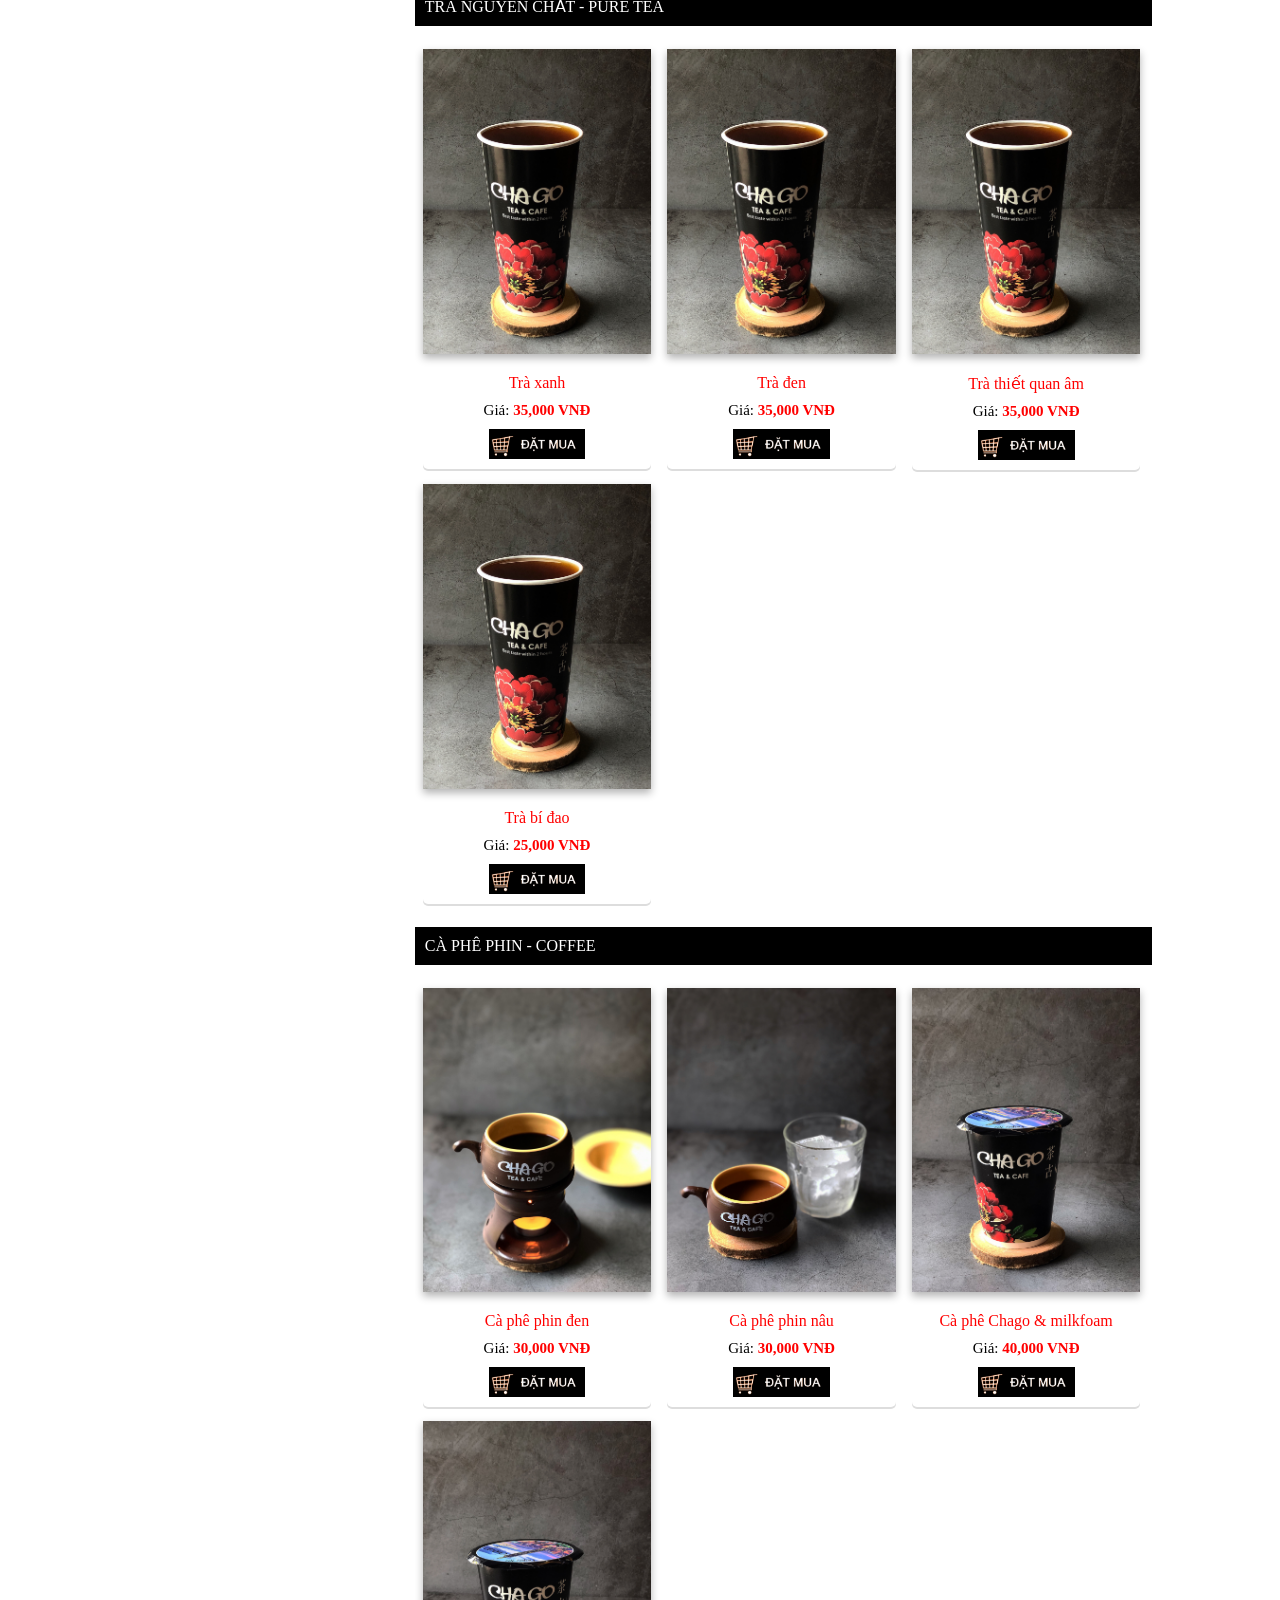
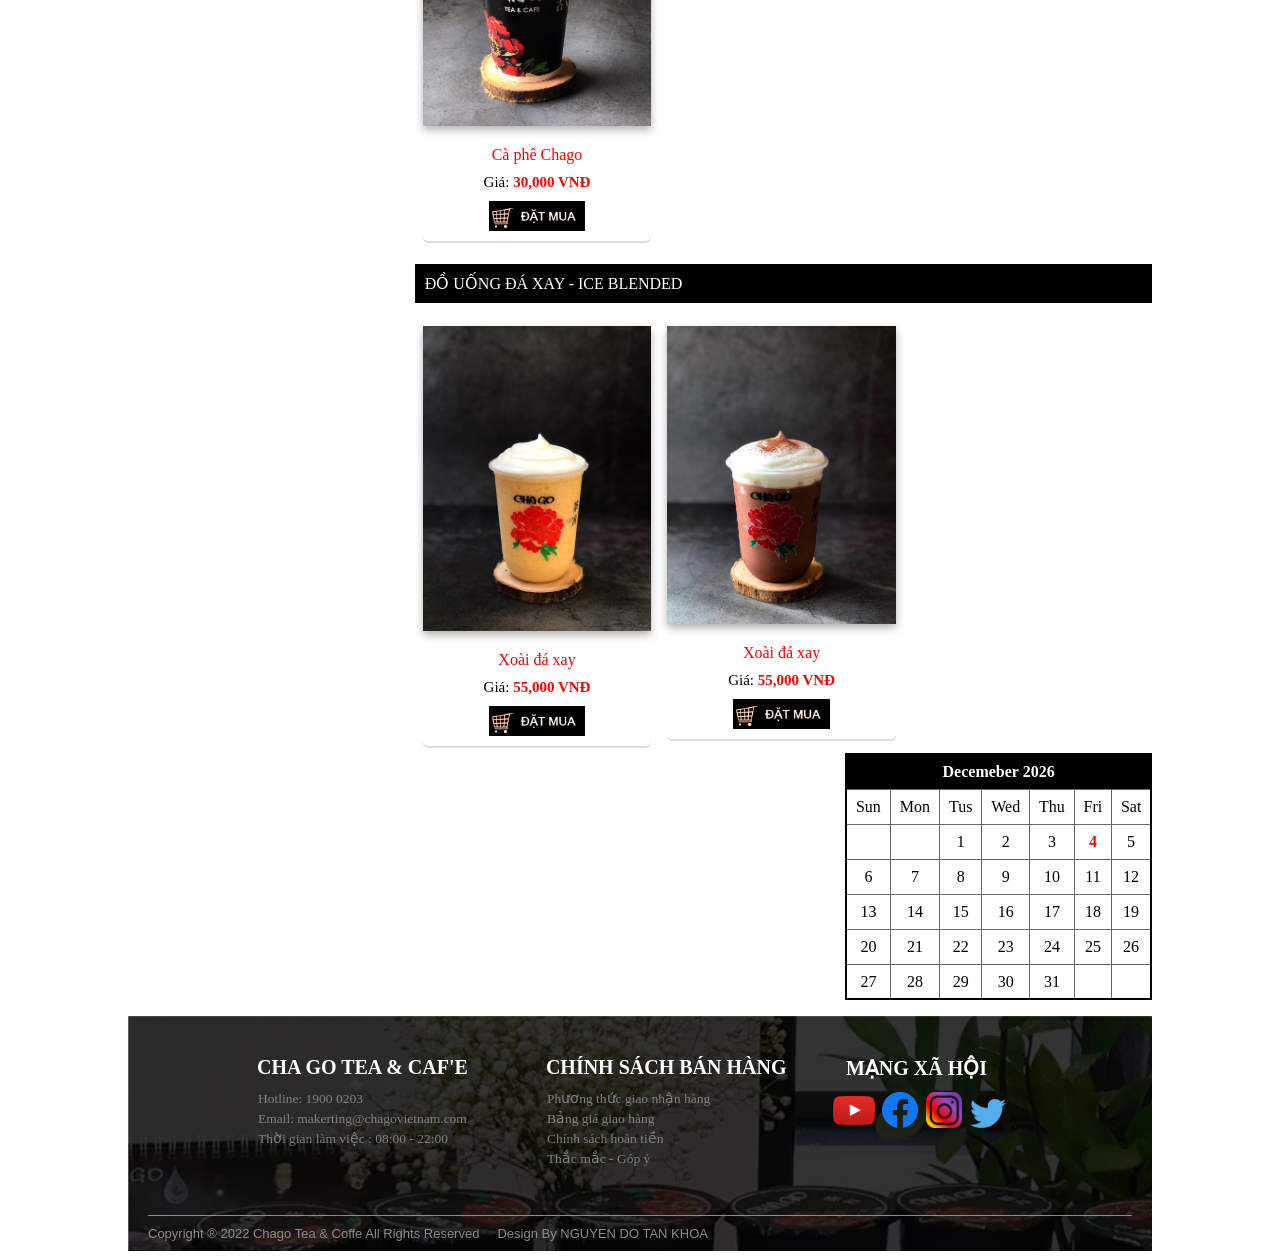
<file: product.html>
<!DOCTYPE html PUBLIC "-//W3C//DTD XHTML 1.0 Transitional//EN" "http://www.w3.org/TR/xhtml1/DTD/xhtml1-transitional.dtd">
<html xmlns="http://www.w3.org/1999/xhtml"><!-- InstanceBegin template="/Templates/template.dwt" codeOutsideHTMLIsLocked="false" -->
<head>
<meta http-equiv="Content-Type" content="text/html; charset=utf-8" />
<!-- InstanceBeginEditable name="doctitle" -->
<title>Chago Tea & Cafe</title>
<!-- InstanceEndEditable -->
<link href="css/chago.css" rel="stylesheet" type="text/css" />
<!-- InstanceBeginEditable name="head" -->
<!-- InstanceEndEditable -->
</head>
<body>
<div class="container">
<div class="clo">
<span id="now">Thời gian hiện tại: </span><span id="clock"></span> 
<script>  
function clock(){
   var timer = new Date();
   var hour = timer.getHours();  
   var minute = timer.getMinutes(); 
   var second = timer.getSeconds();  
   if(hour < 10) {
       hour = "0" + hour;
   }
   if(minute < 10) {
       minute = "0" + minute;
   }
   if(second < 10) {
       second = "0" + second;
   }
   var time = hour + ":" + minute + ":" + second;
   var date = timer.getDate()+'-'+(timer.getMonth()+1)+'-'+timer.getFullYear();
   var dateTime = date+' '+time;
   document.getElementById("clock").innerHTML = dateTime;
}
setInterval("clock()",1000);
</script>
</div>
<div class="banner">
<img class="img" src="img%20logo/Banner_News.96d6d872.jpg" />
</div>
<div class="clearfix">
  <div class="nav"> 
  <a class="link-3" href="index.html">Trang chủ</a> 
  <a class="link-3" href="intro.html" >Giới thiệu</a> 
  <a class="link-3" href="product.html" >Sản phẩm</a> 
  <a class="link-3" href="store.html" >Cửa hàng</a> 
  <a class="link-3" href="recruit.html" >Tuyển dụng</a> 
  <a class="link-3" href="signin.html">Đăng nhập</a> 
  <a class="link-3" href="contact.html" >Liên hệ</a> 
  </div>
<!-- InstanceBeginEditable name="EditRegion3" -->
 <div class="left">
    <h3>Menu</h3>
    <hr width="90%" color="#000" align="left" size="3px">
    
      <ul id="menu">
        <li><a href="#op1">TRÀ SỮA - MILK TEA</a></li>
        <li><a href="#op2">THỨC UỐNG SÁNG TẠO - CREATIVE DRINKS</a></li>
        <li><a href="#op3">SỮA TƯƠI - FRESH MILK</a></li>
        <li><a href="#op4">TRÀ TRÁI CÂY - JUICE TEA</a></li>
        <li><a href="#op5">TRÀ ÍT BÉO - LOW CALORIES</a></li>
        <li><a href="#op6">TRÀ KHÔNG BÉO - ZERO CALORIE</a></li>
        <li><a href="#op7">TRÀ KEM CHEESE/LATTEA</a></li>
        <li><a href="#op8">TRÀ NGUYÊN CHẤT - PURE TEA</a></li>
        <li><a href="#op9">CÀ PHÊ PHIN - COFFEE</a></li>
        <li><a href="#op10">ĐỒ UỐNG ĐÁ XAY - ICE BLENDED</a></li>
      </ul>

  </div>
  <div class="right">
    <div class="option">
      <p class="title" id="op1">TRÀ SỮA - MILK TEA</p>
      <div class="clearfix">
        <div class="type">
          <img class="imgsach" src="img-sanpham/a1-1.jpg">
          <div class="end">
            <p class="imgtype"> Trà sữa Chago </p>
            <p class="giaca">Giá: <span class="rate">35,000 VNĐ</span></p><a href="#"><img class="nutmua" src="img-sanpham/nutmua.png"></a>
          </div>
        </div>
        <div class="type">
          <img class="imgsach" src="img-sanpham/a1-2.jpg">
          <div class="end">
            <p class="imgtype"> Trà sữa thiết quan âm </p>
            <p class="giaca">Giá: <span class="rate">35,000 VNĐ</span></p><a href="#"><img class="nutmua" src="img-sanpham/nutmua.png"></a>
          </div>
        </div>
        <div class="type">
          <img class="imgsach" src="img-sanpham/a1-3.jpg">
          <div class="end">
            <p class="imgtype"> Trà xanh sữa Chago </p>
            <p class="giaca">Giá: <span class="rate">35,000 VNĐ</span></p><a href="#"><img class="nutmua" src="img-sanpham/nutmua.png"></a>
          </div>
        </div>
        <div class="type">
          <img class="imgsach" src="img-sanpham/a1-4.jpg">
          <div class="end">
            <p class="imgtype"> Trà sữa kem cheese </p>
            <p class="giaca">Giá: <span class="rate">49,000 VNĐ</span></p><a href="#"><img class="nutmua" src="img-sanpham/nutmua.png"></a>
          </div>
        </div>
        <div class="type">
          <img class="imgsach" src="img-sanpham/a1-5.jpg">
          <div class="end">
            <p class="imgtype"> Trà sữa kem </p>
            <p class="giaca">Giá: <span class="rate">43,000 VNĐ</span></p><a href="#"><img class="nutmua" src="img-sanpham/nutmua.png"></a>
          </div>
        </div>
        <div class="type">
          <img class="imgsach" src="img-sanpham/a1-6.jpg">
          <div class="end">
            <p class="imgtype"> Trà sữa tam bảo </p>
            <p class="giaca">Giá: <span class="rate">54,000 VNĐ</span></p><a href="#"><img class="nutmua" src="img-sanpham/nutmua.png"></a>
          </div>
        </div>
      </div>
      
    </div>
        <div class="option">
      <p class="title" id="op2">THỨC UỐNG SÁNG TẠO - CREATIVE DRINKS</p>
      <div class="clearfix">
        <div class="type">
          <img class="imgsach" src="img-sanpham/a2-1.jpg">
          <div class="end">
            <p class="imgtype"> Chocolate nóng </p>
            <p class="giaca">Giá: <span class="rate">45,000 VNĐ</span></p><a href="#"><img class="nutmua" src="img-sanpham/nutmua.png"></a>
          </div>
        </div>
        <div class="type">
          <img class="imgsach" src="img-sanpham/a2-2.jpg">
          <div class="end">
            <p class="imgtype"> Chago Chocolate bọt biển </p>
            <p class="giaca">Giá: <span class="rate">50,000 VNĐ</span></p><a href="#"><img class="nutmua" src="img-sanpham/nutmua.png"></a>
          </div>
        </div>
        <div class="type">
          <img class="imgsach" src="img-sanpham/a2-3.jpg">
          <div class="end">
            <p class="imgtype"> Trà sữa Chocolate bọt biển </p>
            <p class="giaca">Giá: <span class="rate">55,000 VNĐ</span></p><a href="#"><img class="nutmua" src="img-sanpham/nutmua.png"></a>
          </div>
        </div>
      </div>
      
    </div>
        <div class="option">
      <p class="title" id="op3">SỮA TƯƠI - FRESH MILK</p>
      <div class="clearfix">
        <div class="type">
          <img class="imgsach" src="img-sanpham/a3-5.jpg">
          <div class="end">
            <p class="imgtype"> Chocolate bọt biển trân châu đường đen </p>
            <p class="giaca">Giá: <span class="rate">62,000 VNĐ</span></p><a href="#"><img class="nutmua" src="img-sanpham/nutmua.png"></a>
          </div>
        </div>
        <div class="type">
          <img class="imgsach" src="img-sanpham/a3-2.jpg">
          <div class="end">
            <p class="imgtype"> Sữa tươi nướng trân châu sợi </p>
            <p class="giaca">Giá: <span class="rate">58,000 VNĐ</span></p><a href="#"><img class="nutmua" src="img-sanpham/nutmua.png"></a>
          </div>
        </div>
        <div class="type">
          <img class="imgsach" src="img-sanpham/a3-3.jpg">
          <div class="end">
            <p class="imgtype"> Sữa tươi nướng trân châu đường đen </p>
            <p class="giaca">Giá: <span class="rate">65,000 VNĐ</span></p><a href="#"><img class="nutmua" src="img-sanpham/nutmua.png"></a>
          </div>
        </div>
        <div class="type">
          <img class="imgsach" src="img-sanpham/a3-4.jpg">
          <div class="end">
            <p class="imgtype"> Trà sữa nướng trân châu sợi </p>
            <p class="giaca">Giá: <span class="rate">65,000 VNĐ</span></p><a href="#"><img class="nutmua" src="img-sanpham/nutmua.png"></a>
          </div>
        </div>
        <div class="type">
          <img class="imgsach" src="img-sanpham/a3-5.jpg">
          <div class="end">
            <p class="imgtype"> Trà sữa nướng trân châu đường đen </p>
            <p class="giaca">Giá: <span class="rate">65,000 VNĐ</span></p><a href="#"><img class="nutmua" src="img-sanpham/nutmua.png"></a>
          </div>
        </div>
        <div class="type">
          <img class="imgsach" src="img-sanpham/a3-6.jpg">
          <div class="end">
            <p class="imgtype"> Cà phê bọt biển trân châu đường đen </p>
            <p class="giaca">Giá: <span class="rate">65,000 VNĐ</span></p><a href="#"><img class="nutmua" src="img-sanpham/nutmua.png"></a>
          </div>
        </div>
      </div>
      
    </div>
        <div class="option">
      <p class="title" id="op4">TRÀ TRÁI CÂY - JUICE TEA</p>
      <div class="clearfix">
        <div class="type">
          <img class="imgsach" src="img-sanpham/a4-1.jpg">
          <div class="end">
            <p class="imgtype"> Trà Đào </p>
            <p class="giaca">Giá: <span class="rate">45,000 VNĐ</span></p><a href="#"><img class="nutmua" src="img-sanpham/nutmua.png"></a>
          </div>
        </div>
        <div class="type">
          <img class="imgsach" src="img-sanpham/a4-2.jpg">
          <div class="end">
            <p class="imgtype"> Trà xanh sả </p>
            <p class="giaca">Giá: <span class="rate">45,000 VNĐ</span></p><a href="#"><img class="nutmua" src="img-sanpham/nutmua.png"></a>
          </div>
        </div>
        <div class="type">
          <img class="imgsach" src="img-sanpham/a4-3.jpg">
          <div class="end">
            <p class="imgtype"> Trà xanh chanh dây </p>
            <p class="giaca">Giá: <span class="rate">45,000 VNĐ</span></p><a href="#"><img class="nutmua" src="img-sanpham/nutmua.png"></a>
          </div>
        </div>
        <div class="type">
          <img class="imgsach" src="img-sanpham/a4-4.jpg">
          <div class="end">
            <p class="imgtype"> Trà xanh cam </p>
            <p class="giaca">Giá: <span class="rate">45,000 VNĐ</span></p><a href="#"><img class="nutmua" src="img-sanpham/nutmua.png"></a>
          </div>
        </div>
        <div class="type">
          <img class="imgsach" src="img-sanpham/a4-5.jpg">
          <div class="end">
            <p class="imgtype"> Trà long nhãn Thiết quan âm </p>
            <p class="giaca">Giá: <span class="rate">45,000 VNĐ</span></p><a href="#"><img class="nutmua" src="img-sanpham/nutmua.png"></a>
          </div>
        </div>
        <div class="type">
          <img class="imgsach" src="img-sanpham/a4-5.jpg">
          <div class="end">
            <p class="imgtype"> Trà vải thiết quan âm </p>
            <p class="giaca">Giá: <span class="rate">45,000 VNĐ</span></p><a href="#"><img class="nutmua" src="img-sanpham/nutmua.png"></a>
          </div>
        </div>
        <div class="type">
          <img class="imgsach" src="img-sanpham/a4-4.jpg">
          <div class="end">
            <p class="imgtype"> Trà xoài giao duyên </p>
            <p class="giaca">Giá: <span class="rate">45,000 VNĐ</span></p><a href="#"><img class="nutmua" src="img-sanpham/nutmua.png"></a>
          </div>
        </div>
        <div class="type">
          <img class="imgsach" src="img-sanpham/a4-8.jpg">
          <div class="end">
            <p class="imgtype"> Trà xanh bí đao </p>
            <p class="giaca">Giá: <span class="rate">45,000 VNĐ</span></p><a href="#"><img class="nutmua" src="img-sanpham/nutmua.png"></a>
          </div>
        </div>
        <div class="type">
          <img class="imgsach" src="img-sanpham/a4-9.jpg">
          <div class="end">
            <p class="imgtype"> Trà bưởi </p>
            <p class="giaca">Giá: <span class="rate">45,000 VNĐ</span></p><a href="#"><img class="nutmua" src="img-sanpham/nutmua.png"></a>
          </div>
        </div>
      </div>
      
    </div>    
    <div class="option">
      <p class="title" id="op5">TRÀ ÍT BÉO - LOW CALORIES</p>
      <div class="clearfix">
        <div class="type">
          <img class="imgsach" src="img-sanpham/a5-1.jpg">
          <div class="end">
            <p class="imgtype"> Trà xanh sữa Low Calories </p>
            <p class="giaca">Giá: <span class="rate">50,000 VNĐ</span></p><a href="#"><img class="nutmua" src="img-sanpham/nutmua.png"></a>
          </div>
        </div>
        <div class="type">
          <img class="imgsach" src="img-sanpham/a5-2.jpg">
          <div class="end">
            <p class="imgtype"> Trà sữa Chago Low Calories </p>
            <p class="giaca">Giá: <span class="rate">50,000 VNĐ</span></p><a href="#"><img class="nutmua" src="img-sanpham/nutmua.png"></a>
          </div>
        </div>
        <div class="type">
          <img class="imgsach" src="img-sanpham/a5-3.jpg">
          <div class="end">
            <p class="imgtype"> Trà sữa thiết quan âm Low Calories </p>
            <p class="giaca">Giá: <span class="rate">50,000 VNĐ</span></p><a href="#"><img class="nutmua" src="img-sanpham/nutmua.png"></a>
          </div>
        </div>
        </div></div>
        <div class="option">
      <p class="title" id="op6">TRÀ KHÔNG BÉO - ZERO CALORIE</p>
      <div class="clearfix">
        <div class="type">
          <img class="imgsach" src="img-sanpham/a6-1.jpg">
          <div class="end">
            <p class="imgtype"> Trà xanh sả Zero Calorie </p>
            <p class="giaca">Giá: <span class="rate">49,000 VNĐ</span></p><a href="#"><img class="nutmua" src="img-sanpham/nutmua.png"></a>
          </div>
        </div>
        <div class="type">
          <img class="imgsach" src="img-sanpham/a6-3.jpg">
          <div class="end">
            <p class="imgtype"> Trà đen Zero Calorie </p>
            <p class="giaca">Giá: <span class="rate">40,000 VNĐ</span></p><a href="#"><img class="nutmua" src="img-sanpham/nutmua.png"></a>
          </div>
        </div>
        <div class="type">
          <img class="imgsach" src="img-sanpham/a6-3.jpg">
          <div class="end">
            <p class="imgtype"> Trà xanh Zero Calorie </p>
            <p class="giaca">Giá: <span class="rate">40,000 VNĐ</span></p><a href="#"><img class="nutmua" src="img-sanpham/nutmua.png"></a>
          </div>
        </div>
        <div class="type">
          <img class="imgsach" src="img-sanpham/a6-4.jpg">
          <div class="end">
            <p class="imgtype"> Trà thiết quan âm Zero Calorie </p>
            <p class="giaca">Giá: <span class="rate">40,000 VNĐ</span></p><a href="#"><img class="nutmua" src="img-sanpham/nutmua.png"></a>
          </div>
        </div>
        </div>
       </div>
        <div class="option">
      <p class="title" id="op7">TRÀ KEM CHEESE/LATTEA</p>
      <div class="clearfix">
        <div class="type">
          <img class="imgsach" src="img-sanpham/a7-1.jpg">
          <div class="end">
            <p class="imgtype"> Trà xanh kem cheese </p>
            <p class="giaca">Giá: <span class="rate">50,000 VNĐ</span></p><a href="#"><img class="nutmua" src="img-sanpham/nutmua.png"></a>
          </div>
        </div>
        <div class="type">
          <img class="imgsach" src="img-sanpham/a7-2.jpg">
          <div class="end">
            <p class="imgtype"> Trà xanh lattea </p>
            <p class="giaca">Giá: <span class="rate">50,000 VNĐ</span></p><a href="#"><img class="nutmua" src="img-sanpham/nutmua.png"></a>
          </div>
        </div>
        <div class="type">
          <img class="imgsach" src="img-sanpham/a7-3.jpg">
          <div class="end">
            <p class="imgtype"> Trà đen kem cheese </p>
            <p class="giaca">Giá: <span class="rate">50,000 VNĐ</span></p><a href="#"><img class="nutmua" src="img-sanpham/nutmua.png"></a>
          </div>
        </div>
        <div class="type">
          <img class="imgsach" src="img-sanpham/a7-4.jpg">
          <div class="end">
            <p class="imgtype"> Trà đen lattea </p>
            <p class="giaca">Giá: <span class="rate">50,000 VNĐ</span></p><a href="#"><img class="nutmua" src="img-sanpham/nutmua.png"></a>
          </div>
        </div>
        <div class="type">
          <img class="imgsach" src="img-sanpham/a7-5.jpg">
          <div class="end">
            <p class="imgtype"> Trà thiết quan âm kem cheese </p>
            <p class="giaca">Giá: <span class="rate">50,000 VNĐ</span></p><a href="#"><img class="nutmua" src="img-sanpham/nutmua.png"></a>
          </div>
        </div>
        <div class="type">
          <img class="imgsach" src="img-sanpham/a7-6.jpg">
          <div class="end">
            <p class="imgtype"> Trà thiết quan âm lattea </p>
            <p class="giaca">Giá: <span class="rate">50,000 VNĐ</span></p><a href="#"><img class="nutmua" src="img-sanpham/nutmua.png"></a>
          </div>
        </div>
        </div></div>
        <div class="option">
      <p class="title" id="op8">TRÀ NGUYÊN CHẤT - PURE TEA</p>
      <div class="clearfix">
        <div class="type">
          <img class="imgsach" src="img-sanpham/a8-1.jpg">
          <div class="end">
            <p class="imgtype"> Trà xanh </p>
            <p class="giaca">Giá: <span class="rate">35,000 VNĐ</span></p><a href="#"><img class="nutmua" src="img-sanpham/nutmua.png"></a>
          </div>
        </div>
        <div class="type">
          <img class="imgsach" src="img-sanpham/a8-2.jpg">
          <div class="end">
            <p class="imgtype"> Trà đen  </p>
            <p class="giaca">Giá: <span class="rate">35,000 VNĐ</span></p><a href="#"><img class="nutmua" src="img-sanpham/nutmua.png"></a>
          </div>
        </div>
        <div class="type">
          <img class="imgsach" src="img-sanpham/a8-3.jpg">
          <div class="end">
            <p class="imgtype"> Trà thiết quan âm </p>
            <p class="giaca">Giá: <span class="rate">35,000 VNĐ</span></p><a href="#"><img class="nutmua" src="img-sanpham/nutmua.png"></a>
          </div>
        </div>
        <div class="type">
          <img class="imgsach" src="img-sanpham/a8-4.jpg">
          <div class="end">
            <p class="imgtype"> Trà bí đao </p>
            <p class="giaca">Giá: <span class="rate">25,000 VNĐ</span></p><a href="#"><img class="nutmua" src="img-sanpham/nutmua.png"></a>
          </div>
        </div>
        </div></div>
        <div class="option">
      <p class="title" id="op9">CÀ PHÊ PHIN - COFFEE</p>
      <div class="clearfix">
        <div class="type">
          <img class="imgsach" src="img-sanpham/a9-1.jpg">
          <div class="end">
            <p class="imgtype"> Cà phê phin đen </p>
            <p class="giaca">Giá: <span class="rate">30,000 VNĐ</span></p><a href="#"><img class="nutmua" src="img-sanpham/nutmua.png"></a>
          </div>
        </div>
        <div class="type">
          <img class="imgsach" src="img-sanpham/a9-2.jpg">
          <div class="end">
            <p class="imgtype"> Cà phê phin nâu </p>
            <p class="giaca">Giá: <span class="rate">30,000 VNĐ</span></p><a href="#"><img class="nutmua" src="img-sanpham/nutmua.png"></a>
          </div>
        </div>
        <div class="type">
          <img class="imgsach" src="img-sanpham/a9-3.jpg">
          <div class="end">
            <p class="imgtype"> Cà phê Chago &amp; milkfoam </p>
            <p class="giaca">Giá: <span class="rate">40,000 VNĐ</span></p><a href="#"><img class="nutmua" src="img-sanpham/nutmua.png"></a>
          </div>
        </div>
        <div class="type">
          <img class="imgsach" src="img-sanpham/a9-4.jpg">
          <div class="end">
            <p class="imgtype"> Cà phê Chago </p>
            <p class="giaca">Giá: <span class="rate">30,000 VNĐ</span></p><a href="#"><img class="nutmua" src="img-sanpham/nutmua.png"></a>
          </div>
        </div>
     </div>
</div>
  <div class="option">
      <p class="title" id="op10">ĐỒ UỐNG ĐÁ XAY - ICE BLENDED</p>
      <div class="clearfix">
        <div class="type">
          <img class="imgsach" src="img-sanpham/a10-1.jpg">
          <div class="end">
            <p class="imgtype"> Xoài đá xay </p>
            <p class="giaca">Giá: <span class="rate">55,000 VNĐ</span></p><a href="#"><img class="nutmua" src="img-sanpham/nutmua.png"></a>
          </div>
        </div>
        <div class="type">
          <img class="imgsach" src="img-sanpham/a10-2.jpg">
          <div class="end">
            <p class="imgtype"> Xoài đá xay  </p>
            <p class="giaca">Giá: <span class="rate">55,000 VNĐ</span></p><a href="#"><img class="nutmua" src="img-sanpham/nutmua.png"></a>
          </div>
        </div>
      </div>
      
    </div>

</div>
<!-- InstanceEndEditable -->
<div class="calendar">
<script LANGUAGE="JavaScript">
monthnames =new Array("January","Februrary","March","April","May","June","July","August","September","October","November","Decemeber");
var linkcount=0;
function addlink(month,day,href)
{varentry =new Array(3);
entry[0]=month;
entry[1]=day;
entry[2]=href;
this[linkcount++]=entry;}
Array.prototype.addlink =addlink;
linkdays =new Array();
monthdays =new Array(12);
monthdays[0]=31;
monthdays[1]=28;
monthdays[2]=31;
monthdays[3]=30;
monthdays[4]=31;
monthdays[5]=30;
monthdays[6]=31;
monthdays[7]=31;
monthdays[8]=30;
monthdays[9]=31;
monthdays[10]=30;
monthdays[11]=31;
todayDate=new Date();
thisday=todayDate.getDay();
thismonth=todayDate.getMonth();
thisdate=todayDate.getDate();
thisyear=todayDate.getYear();
thisyear =thisyear %100;
thisyear =((thisyear <50)?(2000+thisyear):(1900+thisyear));
if(((thisyear %4==0)&&!(thisyear %100==0))||(thisyear %400==0))monthdays[1]++;startspaces=thisdate;
while(startspaces >7)startspaces-=7;
startspaces =thisday -startspaces +1;
if(startspaces <0)startspaces+=7;
document.write("<table>");
document.write("<tr><td colspan=7 class='monthyear'>"+monthnames[thismonth]+" " +thisyear+"</td></tr>");
document.write("<tr class='weektitle'>");
document.write("<td align=center>Sun</td>");
document.write("<td align=center>Mon</td>");
document.write("<td align=center>Tus</td>");
document.write("<td align=center>Wed</td>");
document.write("<td align=center>Thu</td>");
document.write("<td align=center>Fri</td>");
document.write("<td align=center>Sat</td>");
document.write("</tr>");
document.write("<tr>");
for(s=0;s<startspaces;s++){
document.write("<td> </td>");}count=1;
while(count <=monthdays[thismonth])
{for(b =startspaces;b<7;b++){
	linktrue=false;
document.write("<td class='weekday'>");
for(c=0;c<linkdays.length;c++){
	if(linkdays[c]!=null)
	{if((linkdays[c][0]==thismonth +1)&&(linkdays[c][1]==count))
	{document.write("<a href=\"" +linkdays[c][2]+"\">");
	linktrue=true;}}}
if(count==thisdate){
document.write("<font color='FF0000'><strong>");}
if(count <=monthdays[thismonth]){
document.write(count);}
else{
document.write(" ");}
if(count==thisdate)
{document.write("</strong></font>");}
if(linktrue)
document.write("</a>");
document.write("</td>");count++;}
document.write("</tr>");
document.write("<tr>");startspaces=0;}
document.write("</table>");
</script>
</div>

<div class="footer">
<div class="foot-top">
            <ul>
                <li>
                    <span>CHA GO TEA & CAF'E</span>
                   <ul>
                        <li>
                            <a href="">Hotline: 1900 0203
</a>
                        </li>
                        <li>
                            <a href="">Email: makerting@chagovietnam.com
</a>
                        </li>
                        <li>
                            <a href="">Thời gian làm việc : 08:00 - 22:00
</a>
                        </li>
                   </ul> 
                </li>
                <li>
                    <span class="sp1">CHÍNH SÁCH BÁN HÀNG
</span>
                    <ul>
                         <li>
                             <a href="">Phương thức giao nhận hàng
</a>
                         </li>
                         <li>
                             <a href="">Bảng giá giao hàng
</a>
                         </li>
                         <li>
                             <a href="">Chính sách hoàn tiền
</a>
                         </li>
                         <li>
                             <a href="">Thắc mắc - Góp ý
</a>
                         </li>

                    </ul>
                </li>
                <li>
                    <span class="sp2">MẠNG XÃ HỘI
</span>
                    <ul>
                          <li>
                      <p id="social">
                                <a href="#"><img class="ytb" src="img%20logo/YouTube-icon-full_color.png"/> </a>
                                <a href="#"><img src="img%20logo/Facebook-logo-blue-circle-large-transparent-png.png"  /></a>
                                <a href="#"><img src="img%20logo/instagram-logo-svg-vector-for-print.png" /> </a>
                                <a href="#"><img src="img%20logo/Twitter-logo-png.png"  /></a>
                            </p>
                      </li>

                    </ul>
                </li>
    </ul>
</div>
<div class="contt">
<div class="footer-bottom">
Copyright ® 2022 Chago Tea &amp; Coffe All Rights Reserved &nbsp;&nbsp;&nbsp; Design By NGUYEN DO TAN KHOA</div>
</div>
</div>
</ul>
</body>
<!-- InstanceEnd --></html>
</file>
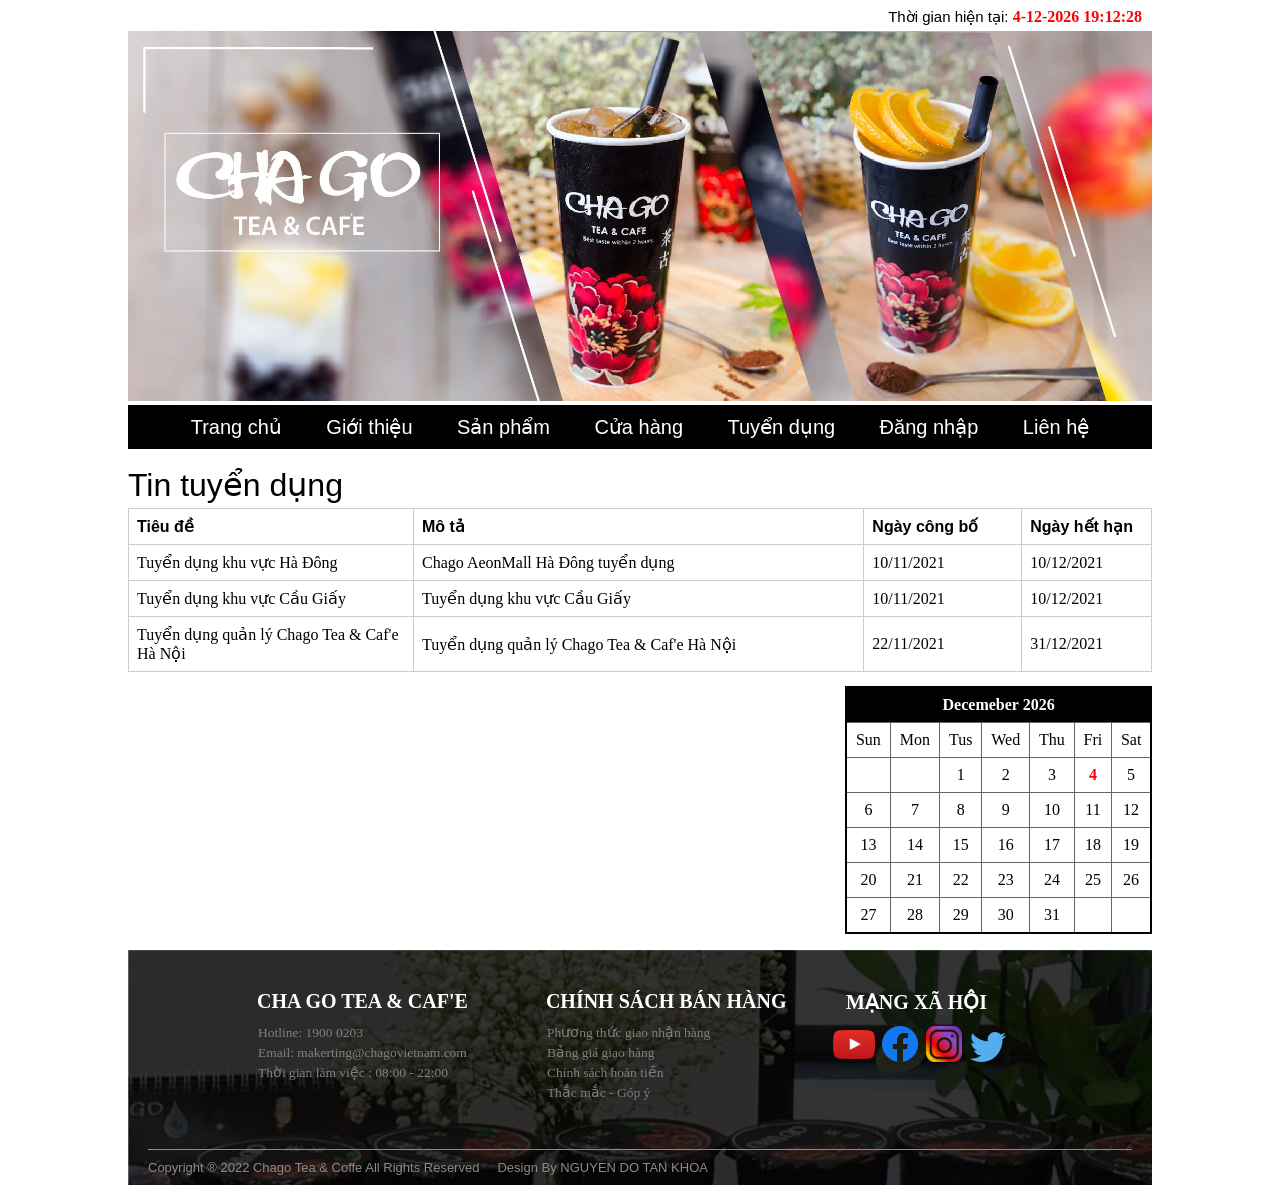
<file: recruit.html>
<!DOCTYPE html PUBLIC "-//W3C//DTD XHTML 1.0 Transitional//EN" "http://www.w3.org/TR/xhtml1/DTD/xhtml1-transitional.dtd">
<html xmlns="http://www.w3.org/1999/xhtml"><!-- InstanceBegin template="/Templates/template.dwt" codeOutsideHTMLIsLocked="false" -->
<head>
<meta http-equiv="Content-Type" content="text/html; charset=utf-8" />
<!-- InstanceBeginEditable name="doctitle" -->
<title>Chago Tea & Cafe</title>
<!-- InstanceEndEditable -->
<link href="css/chago.css" rel="stylesheet" type="text/css" />
<!-- InstanceBeginEditable name="head" -->
<!-- InstanceEndEditable -->
</head>
<body>
<div class="container">
<div class="clo">
<span id="now">Thời gian hiện tại: </span><span id="clock"></span> 
<script>  
function clock(){
   var timer = new Date();
   var hour = timer.getHours();  
   var minute = timer.getMinutes(); 
   var second = timer.getSeconds();  
   if(hour < 10) {
       hour = "0" + hour;
   }
   if(minute < 10) {
       minute = "0" + minute;
   }
   if(second < 10) {
       second = "0" + second;
   }
   var time = hour + ":" + minute + ":" + second;
   var date = timer.getDate()+'-'+(timer.getMonth()+1)+'-'+timer.getFullYear();
   var dateTime = date+' '+time;
   document.getElementById("clock").innerHTML = dateTime;
}
setInterval("clock()",1000);
</script>
</div>
<div class="banner">
<img class="img" src="img%20logo/Banner_News.96d6d872.jpg" />
</div>
<div class="clearfix">
  <div class="nav"> 
  <a class="link-3" href="index.html">Trang chủ</a> 
  <a class="link-3" href="intro.html" >Giới thiệu</a> 
  <a class="link-3" href="product.html" >Sản phẩm</a> 
  <a class="link-3" href="store.html" >Cửa hàng</a> 
  <a class="link-3" href="recruit.html" >Tuyển dụng</a> 
  <a class="link-3" href="signin.html">Đăng nhập</a> 
  <a class="link-3" href="contact.html" >Liên hệ</a> 
  </div>
<!-- InstanceBeginEditable name="EditRegion3" -->
<h1 class="h1">Tin tuyển dụng</h1>
<table>
  <tr class="strong">
    <td width="360"><strong>Tiêu đề</strong><br /></td>
    <td width="584"><strong>Mô tả</strong><br /></td>
    <td width="169"><strong>Ngày công bố</strong><br /></td>
    <td width="129"><strong>Ngày hết hạn</strong><br /></td>
  </tr>
  <tr>
    <td>Tuyển dụng khu vực Hà Đông<br /></td>
    <td>Chago AeonMall Hà Đông tuyển dụng</td>
    <td>10/11/2021<br /></td>
    <td>10/12/2021</td>
  </tr>
  <tr>
    <td>Tuyển dụng khu vực Cầu Giấy</td>
    <td>Tuyển dụng khu vực Cầu Giấy<br /></td>
    <td>10/11/2021<br /></td>
    <td>10/12/2021<br /></td>
  </tr>
  <tr>
    <td>Tuyển dụng quản lý Chago Tea &amp; Caf'e Hà Nội</td>
    <td>Tuyển dụng quản lý Chago Tea &amp; Caf'e Hà Nội<br /></td>
    <td>22/11/2021<br /></td>
    <td>31/12/2021</td>
  </tr>
</table>
<!-- InstanceEndEditable -->
<div class="calendar">
<script LANGUAGE="JavaScript">
monthnames =new Array("January","Februrary","March","April","May","June","July","August","September","October","November","Decemeber");
var linkcount=0;
function addlink(month,day,href)
{varentry =new Array(3);
entry[0]=month;
entry[1]=day;
entry[2]=href;
this[linkcount++]=entry;}
Array.prototype.addlink =addlink;
linkdays =new Array();
monthdays =new Array(12);
monthdays[0]=31;
monthdays[1]=28;
monthdays[2]=31;
monthdays[3]=30;
monthdays[4]=31;
monthdays[5]=30;
monthdays[6]=31;
monthdays[7]=31;
monthdays[8]=30;
monthdays[9]=31;
monthdays[10]=30;
monthdays[11]=31;
todayDate=new Date();
thisday=todayDate.getDay();
thismonth=todayDate.getMonth();
thisdate=todayDate.getDate();
thisyear=todayDate.getYear();
thisyear =thisyear %100;
thisyear =((thisyear <50)?(2000+thisyear):(1900+thisyear));
if(((thisyear %4==0)&&!(thisyear %100==0))||(thisyear %400==0))monthdays[1]++;startspaces=thisdate;
while(startspaces >7)startspaces-=7;
startspaces =thisday -startspaces +1;
if(startspaces <0)startspaces+=7;
document.write("<table>");
document.write("<tr><td colspan=7 class='monthyear'>"+monthnames[thismonth]+" " +thisyear+"</td></tr>");
document.write("<tr class='weektitle'>");
document.write("<td align=center>Sun</td>");
document.write("<td align=center>Mon</td>");
document.write("<td align=center>Tus</td>");
document.write("<td align=center>Wed</td>");
document.write("<td align=center>Thu</td>");
document.write("<td align=center>Fri</td>");
document.write("<td align=center>Sat</td>");
document.write("</tr>");
document.write("<tr>");
for(s=0;s<startspaces;s++){
document.write("<td> </td>");}count=1;
while(count <=monthdays[thismonth])
{for(b =startspaces;b<7;b++){
	linktrue=false;
document.write("<td class='weekday'>");
for(c=0;c<linkdays.length;c++){
	if(linkdays[c]!=null)
	{if((linkdays[c][0]==thismonth +1)&&(linkdays[c][1]==count))
	{document.write("<a href=\"" +linkdays[c][2]+"\">");
	linktrue=true;}}}
if(count==thisdate){
document.write("<font color='FF0000'><strong>");}
if(count <=monthdays[thismonth]){
document.write(count);}
else{
document.write(" ");}
if(count==thisdate)
{document.write("</strong></font>");}
if(linktrue)
document.write("</a>");
document.write("</td>");count++;}
document.write("</tr>");
document.write("<tr>");startspaces=0;}
document.write("</table>");
</script>
</div>

<div class="footer">
<div class="foot-top">
            <ul>
                <li>
                    <span>CHA GO TEA & CAF'E</span>
                   <ul>
                        <li>
                            <a href="">Hotline: 1900 0203
</a>
                        </li>
                        <li>
                            <a href="">Email: makerting@chagovietnam.com
</a>
                        </li>
                        <li>
                            <a href="">Thời gian làm việc : 08:00 - 22:00
</a>
                        </li>
                   </ul> 
                </li>
                <li>
                    <span class="sp1">CHÍNH SÁCH BÁN HÀNG
</span>
                    <ul>
                         <li>
                             <a href="">Phương thức giao nhận hàng
</a>
                         </li>
                         <li>
                             <a href="">Bảng giá giao hàng
</a>
                         </li>
                         <li>
                             <a href="">Chính sách hoàn tiền
</a>
                         </li>
                         <li>
                             <a href="">Thắc mắc - Góp ý
</a>
                         </li>

                    </ul>
                </li>
                <li>
                    <span class="sp2">MẠNG XÃ HỘI
</span>
                    <ul>
                          <li>
                      <p id="social">
                                <a href="#"><img class="ytb" src="img%20logo/YouTube-icon-full_color.png"/> </a>
                                <a href="#"><img src="img%20logo/Facebook-logo-blue-circle-large-transparent-png.png"  /></a>
                                <a href="#"><img src="img%20logo/instagram-logo-svg-vector-for-print.png" /> </a>
                                <a href="#"><img src="img%20logo/Twitter-logo-png.png"  /></a>
                            </p>
                      </li>

                    </ul>
                </li>
    </ul>
</div>
<div class="contt">
<div class="footer-bottom">
Copyright ® 2022 Chago Tea &amp; Coffe All Rights Reserved &nbsp;&nbsp;&nbsp; Design By NGUYEN DO TAN KHOA</div>
</div>
</div>
</ul>
</body>
<!-- InstanceEnd --></html>
</file>
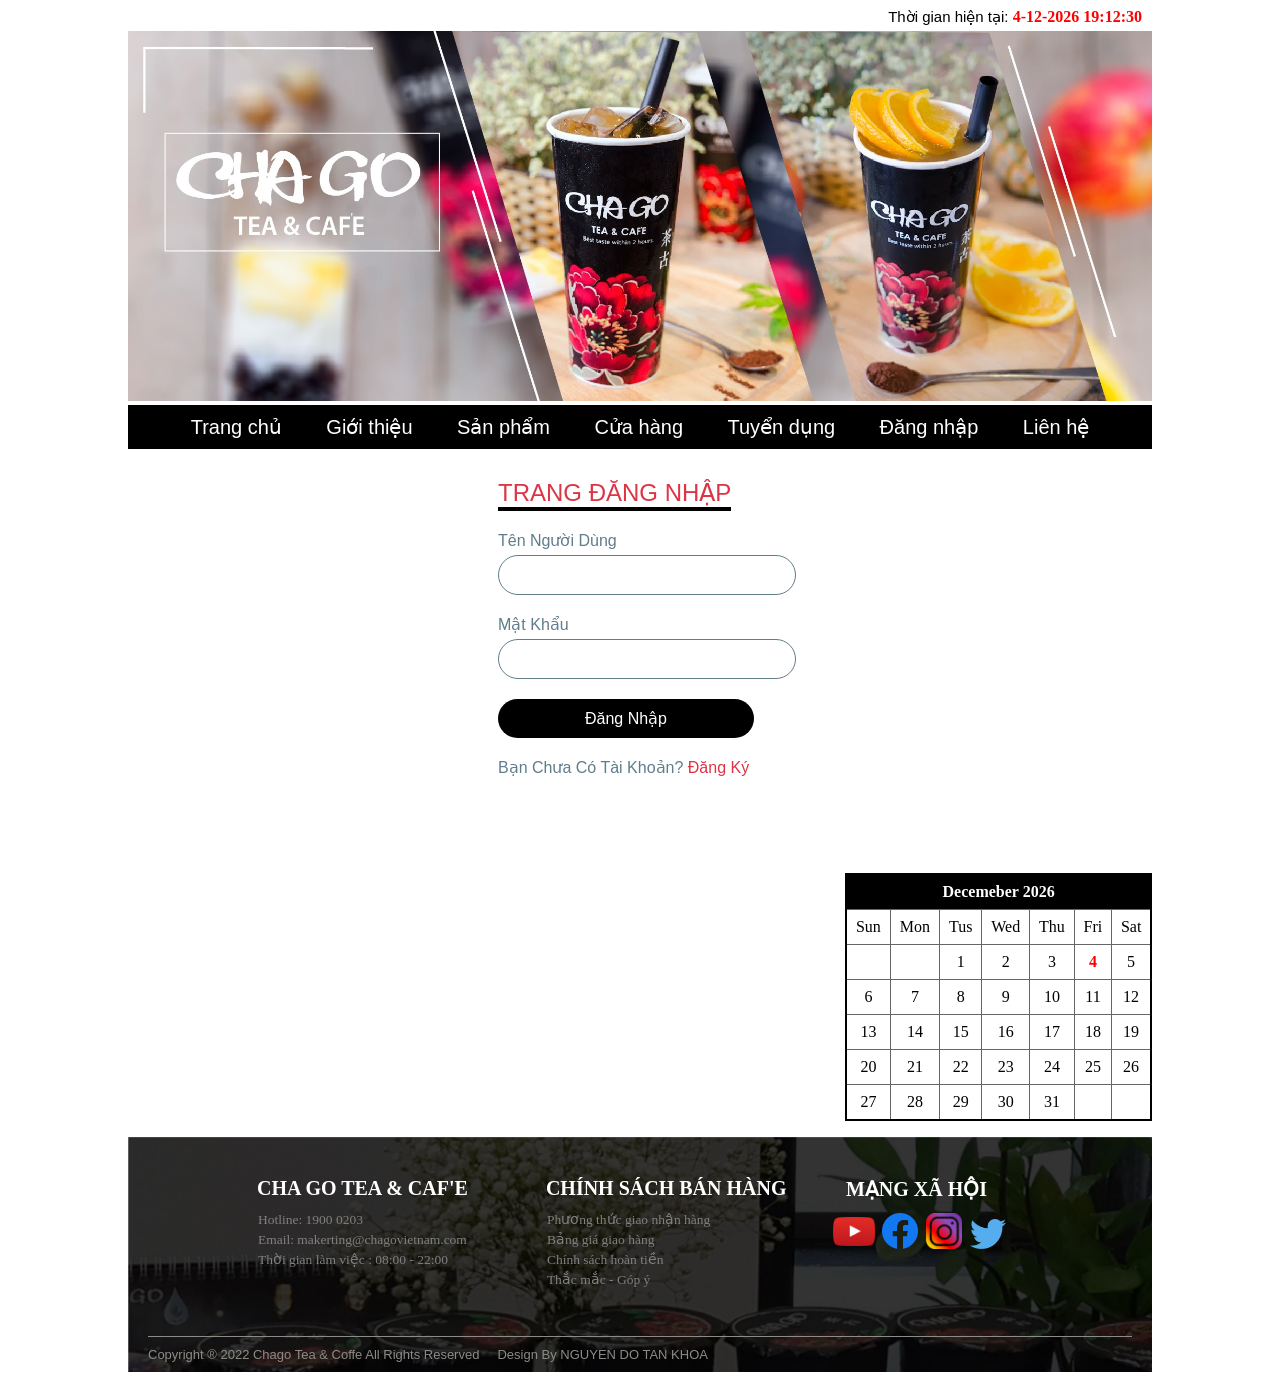
<file: signin.html>
<!DOCTYPE html PUBLIC "-//W3C//DTD XHTML 1.0 Transitional//EN" "http://www.w3.org/TR/xhtml1/DTD/xhtml1-transitional.dtd">
<html xmlns="http://www.w3.org/1999/xhtml"><!-- InstanceBegin template="/Templates/template.dwt" codeOutsideHTMLIsLocked="false" -->
<head>
<meta http-equiv="Content-Type" content="text/html; charset=utf-8" />
<!-- InstanceBeginEditable name="doctitle" -->
<title>Chago Tea & Cafe</title>
<script src="js/login.js"></script>
<!-- InstanceEndEditable -->
<link href="css/chago.css" rel="stylesheet" type="text/css" />
<!-- InstanceBeginEditable name="head" -->
<!-- InstanceEndEditable -->
</head>
<body>
<div class="container">
<div class="clo">
<span id="now">Thời gian hiện tại: </span><span id="clock"></span> 
<script>  
function clock(){
   var timer = new Date();
   var hour = timer.getHours();  
   var minute = timer.getMinutes(); 
   var second = timer.getSeconds();  
   if(hour < 10) {
       hour = "0" + hour;
   }
   if(minute < 10) {
       minute = "0" + minute;
   }
   if(second < 10) {
       second = "0" + second;
   }
   var time = hour + ":" + minute + ":" + second;
   var date = timer.getDate()+'-'+(timer.getMonth()+1)+'-'+timer.getFullYear();
   var dateTime = date+' '+time;
   document.getElementById("clock").innerHTML = dateTime;
}
setInterval("clock()",1000);
</script>
</div>
<div class="banner">
<img class="img" src="img%20logo/Banner_News.96d6d872.jpg" />
</div>
<div class="clearfix">
  <div class="nav"> 
  <a class="link-3" href="index.html">Trang chủ</a> 
  <a class="link-3" href="intro.html" >Giới thiệu</a> 
  <a class="link-3" href="product.html" >Sản phẩm</a> 
  <a class="link-3" href="store.html" >Cửa hàng</a> 
  <a class="link-3" href="recruit.html" >Tuyển dụng</a> 
  <a class="link-3" href="signin.html">Đăng nhập</a> 
  <a class="link-3" href="contact.html" >Liên hệ</a> 
  </div>
<!-- InstanceBeginEditable name="EditRegion3" -->
<section>
     <div class="noi-dung">
         <div class="form">
             <h2>Trang Đăng Nhập</h2>
             <form name="myform" method="post" action="#" onsubmit="return checkdn();">
                 <div class="input-form">
                     <span>Tên Người Dùng</span>
                     <input type="text" name="username">
                 </div>
                 <div class="input-form">
                     <span>Mật Khẩu</span>
                     <input type="password" name="password">
                 </div>
                 <div class="input-form">
                     <input type="submit" value="Đăng Nhập">
                 </div>
                 <div class="input-form">
                     <p>Bạn Chưa Có Tài Khoản? <a href="signup.html">Đăng Ký</a></p>
                 </div>
             </form>
             
         </div>
     </div>
 </section>
<!-- InstanceEndEditable -->
<div class="calendar">
<script LANGUAGE="JavaScript">
monthnames =new Array("January","Februrary","March","April","May","June","July","August","September","October","November","Decemeber");
var linkcount=0;
function addlink(month,day,href)
{varentry =new Array(3);
entry[0]=month;
entry[1]=day;
entry[2]=href;
this[linkcount++]=entry;}
Array.prototype.addlink =addlink;
linkdays =new Array();
monthdays =new Array(12);
monthdays[0]=31;
monthdays[1]=28;
monthdays[2]=31;
monthdays[3]=30;
monthdays[4]=31;
monthdays[5]=30;
monthdays[6]=31;
monthdays[7]=31;
monthdays[8]=30;
monthdays[9]=31;
monthdays[10]=30;
monthdays[11]=31;
todayDate=new Date();
thisday=todayDate.getDay();
thismonth=todayDate.getMonth();
thisdate=todayDate.getDate();
thisyear=todayDate.getYear();
thisyear =thisyear %100;
thisyear =((thisyear <50)?(2000+thisyear):(1900+thisyear));
if(((thisyear %4==0)&&!(thisyear %100==0))||(thisyear %400==0))monthdays[1]++;startspaces=thisdate;
while(startspaces >7)startspaces-=7;
startspaces =thisday -startspaces +1;
if(startspaces <0)startspaces+=7;
document.write("<table>");
document.write("<tr><td colspan=7 class='monthyear'>"+monthnames[thismonth]+" " +thisyear+"</td></tr>");
document.write("<tr class='weektitle'>");
document.write("<td align=center>Sun</td>");
document.write("<td align=center>Mon</td>");
document.write("<td align=center>Tus</td>");
document.write("<td align=center>Wed</td>");
document.write("<td align=center>Thu</td>");
document.write("<td align=center>Fri</td>");
document.write("<td align=center>Sat</td>");
document.write("</tr>");
document.write("<tr>");
for(s=0;s<startspaces;s++){
document.write("<td> </td>");}count=1;
while(count <=monthdays[thismonth])
{for(b =startspaces;b<7;b++){
	linktrue=false;
document.write("<td class='weekday'>");
for(c=0;c<linkdays.length;c++){
	if(linkdays[c]!=null)
	{if((linkdays[c][0]==thismonth +1)&&(linkdays[c][1]==count))
	{document.write("<a href=\"" +linkdays[c][2]+"\">");
	linktrue=true;}}}
if(count==thisdate){
document.write("<font color='FF0000'><strong>");}
if(count <=monthdays[thismonth]){
document.write(count);}
else{
document.write(" ");}
if(count==thisdate)
{document.write("</strong></font>");}
if(linktrue)
document.write("</a>");
document.write("</td>");count++;}
document.write("</tr>");
document.write("<tr>");startspaces=0;}
document.write("</table>");
</script>
</div>

<div class="footer">
<div class="foot-top">
            <ul>
                <li>
                    <span>CHA GO TEA & CAF'E</span>
                   <ul>
                        <li>
                            <a href="">Hotline: 1900 0203
</a>
                        </li>
                        <li>
                            <a href="">Email: makerting@chagovietnam.com
</a>
                        </li>
                        <li>
                            <a href="">Thời gian làm việc : 08:00 - 22:00
</a>
                        </li>
                   </ul> 
                </li>
                <li>
                    <span class="sp1">CHÍNH SÁCH BÁN HÀNG
</span>
                    <ul>
                         <li>
                             <a href="">Phương thức giao nhận hàng
</a>
                         </li>
                         <li>
                             <a href="">Bảng giá giao hàng
</a>
                         </li>
                         <li>
                             <a href="">Chính sách hoàn tiền
</a>
                         </li>
                         <li>
                             <a href="">Thắc mắc - Góp ý
</a>
                         </li>

                    </ul>
                </li>
                <li>
                    <span class="sp2">MẠNG XÃ HỘI
</span>
                    <ul>
                          <li>
                      <p id="social">
                                <a href="#"><img class="ytb" src="img%20logo/YouTube-icon-full_color.png"/> </a>
                                <a href="#"><img src="img%20logo/Facebook-logo-blue-circle-large-transparent-png.png"  /></a>
                                <a href="#"><img src="img%20logo/instagram-logo-svg-vector-for-print.png" /> </a>
                                <a href="#"><img src="img%20logo/Twitter-logo-png.png"  /></a>
                            </p>
                      </li>

                    </ul>
                </li>
    </ul>
</div>
<div class="contt">
<div class="footer-bottom">
Copyright ® 2022 Chago Tea &amp; Coffe All Rights Reserved &nbsp;&nbsp;&nbsp; Design By NGUYEN DO TAN KHOA</div>
</div>
</div>
</ul>
</body>
<!-- InstanceEnd --></html>
</file>
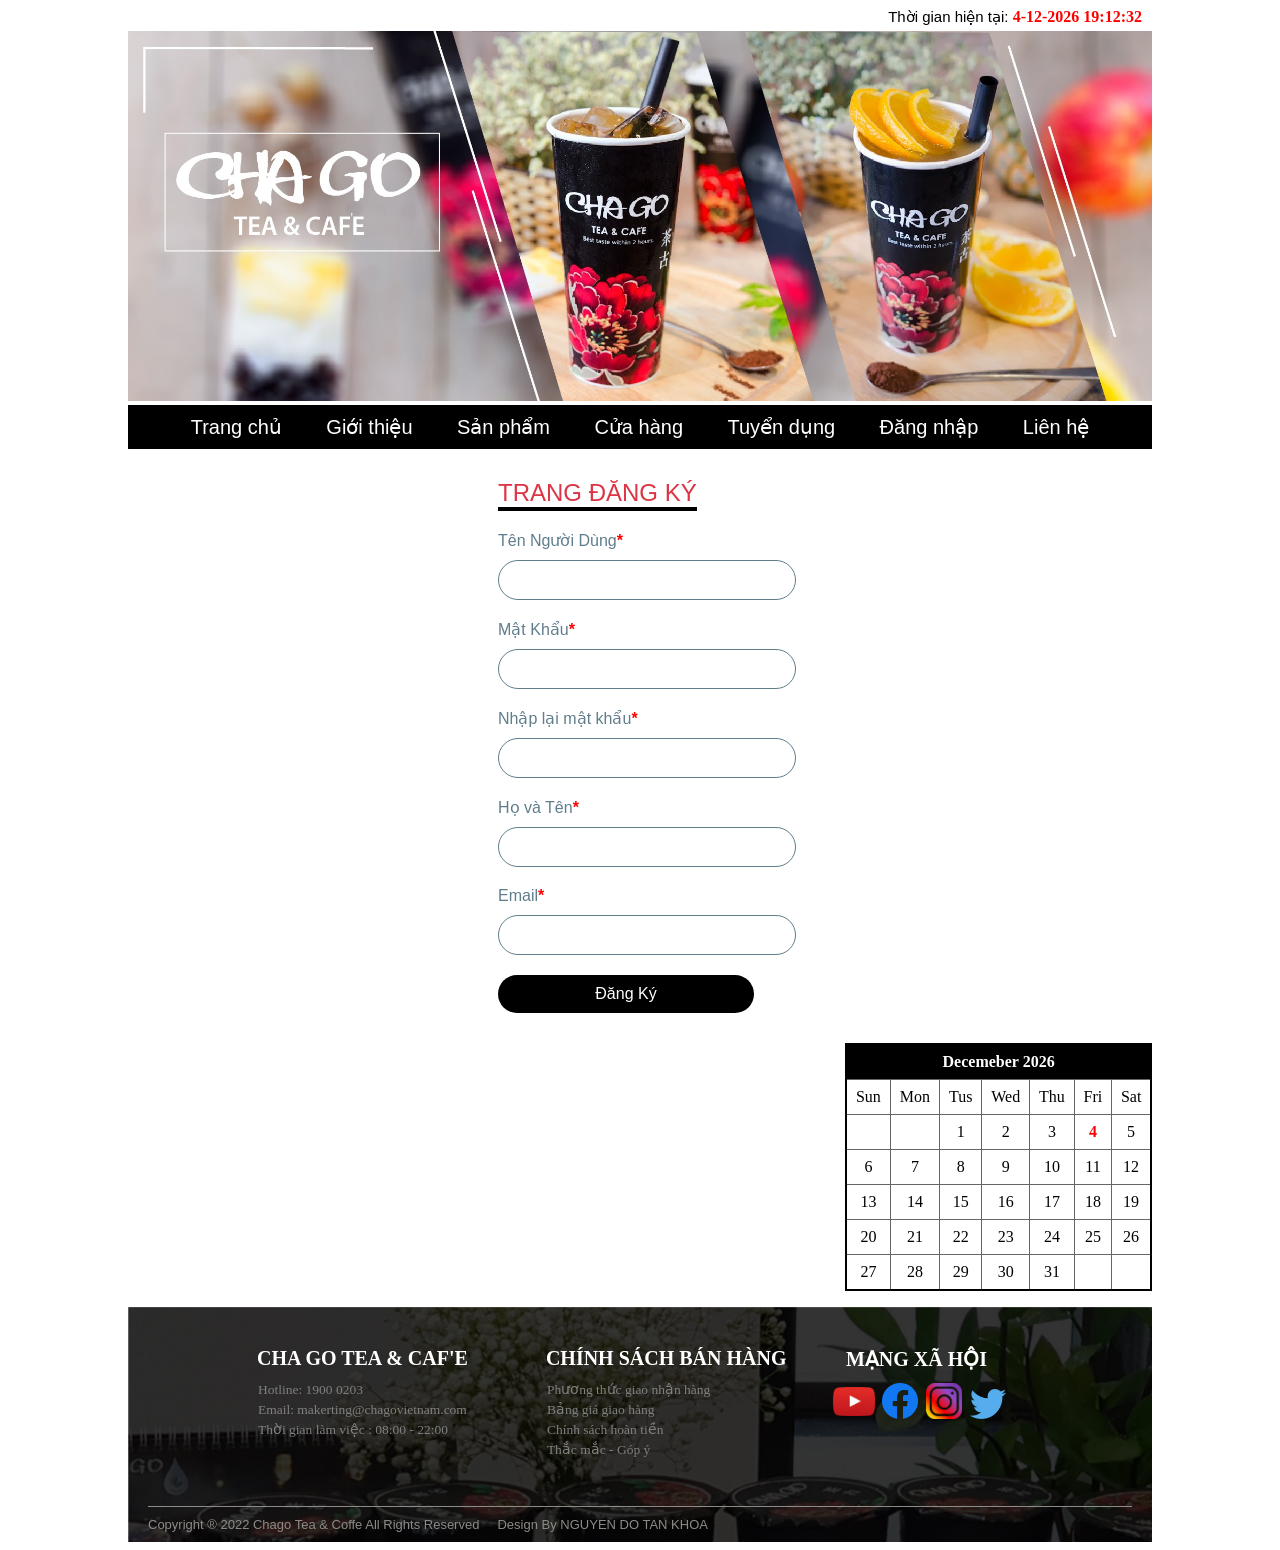
<file: signup.html>
<!DOCTYPE html PUBLIC "-//W3C//DTD XHTML 1.0 Transitional//EN" "http://www.w3.org/TR/xhtml1/DTD/xhtml1-transitional.dtd">
<html xmlns="http://www.w3.org/1999/xhtml"><!-- InstanceBegin template="/Templates/template.dwt" codeOutsideHTMLIsLocked="false" -->
<head>
<meta http-equiv="Content-Type" content="text/html; charset=utf-8" />
<!-- InstanceBeginEditable name="doctitle" -->
<title>Chago Tea & Cafe</title>
<script src="js/login.js"></script>
<!-- InstanceEndEditable -->
<link href="css/chago.css" rel="stylesheet" type="text/css" />
<!-- InstanceBeginEditable name="head" -->
<!-- InstanceEndEditable -->
</head>
<body>
<div class="container">
<div class="clo">
<span id="now">Thời gian hiện tại: </span><span id="clock"></span> 
<script>  
function clock(){
   var timer = new Date();
   var hour = timer.getHours();  
   var minute = timer.getMinutes(); 
   var second = timer.getSeconds();  
   if(hour < 10) {
       hour = "0" + hour;
   }
   if(minute < 10) {
       minute = "0" + minute;
   }
   if(second < 10) {
       second = "0" + second;
   }
   var time = hour + ":" + minute + ":" + second;
   var date = timer.getDate()+'-'+(timer.getMonth()+1)+'-'+timer.getFullYear();
   var dateTime = date+' '+time;
   document.getElementById("clock").innerHTML = dateTime;
}
setInterval("clock()",1000);
</script>
</div>
<div class="banner">
<img class="img" src="img%20logo/Banner_News.96d6d872.jpg" />
</div>
<div class="clearfix">
  <div class="nav"> 
  <a class="link-3" href="index.html">Trang chủ</a> 
  <a class="link-3" href="intro.html" >Giới thiệu</a> 
  <a class="link-3" href="product.html" >Sản phẩm</a> 
  <a class="link-3" href="store.html" >Cửa hàng</a> 
  <a class="link-3" href="recruit.html" >Tuyển dụng</a> 
  <a class="link-3" href="signin.html">Đăng nhập</a> 
  <a class="link-3" href="contact.html" >Liên hệ</a> 
  </div>
<!-- InstanceBeginEditable name="EditRegion3" -->
<nav>
     <div class="noi-dung">
         <div class="form">
             <h2>Trang Đăng Ký</h2>
             <form name="formdk" method="post" action="#" onsubmit="return checkdk();">
                 <div class="input-form">
                     <span>Tên Người Dùng<span class="sao">*</span></span>
                     <input type="text" name="username">
                 </div>
                 <div class="input-form">
                     <span>Mật Khẩu<span class="sao">*</span></span>
                     <input type="password" name="password">
                 </div>
                  <div class="input-form">
                     <span>Nhập lại mật khẩu<span class="sao">*</span></span>
                     <input type="password" name="password1">
                 </div>
                 <div class="input-form">
                     <span>Họ và Tên<span class="sao">*</span></span>
                     <input type="text" name="hoten">
                 </div>
                 <div class="input-form">
                     <span>Email<span class="sao">*</span></span>
                     <input type="text" name="email">
                 </div>       
                 <div class="input-form">
                     <input type="submit" value="Đăng Ký">
                 </div>
               
             </form>
             
         </div>
     </div>
 </nav>
<!-- InstanceEndEditable -->
<div class="calendar">
<script LANGUAGE="JavaScript">
monthnames =new Array("January","Februrary","March","April","May","June","July","August","September","October","November","Decemeber");
var linkcount=0;
function addlink(month,day,href)
{varentry =new Array(3);
entry[0]=month;
entry[1]=day;
entry[2]=href;
this[linkcount++]=entry;}
Array.prototype.addlink =addlink;
linkdays =new Array();
monthdays =new Array(12);
monthdays[0]=31;
monthdays[1]=28;
monthdays[2]=31;
monthdays[3]=30;
monthdays[4]=31;
monthdays[5]=30;
monthdays[6]=31;
monthdays[7]=31;
monthdays[8]=30;
monthdays[9]=31;
monthdays[10]=30;
monthdays[11]=31;
todayDate=new Date();
thisday=todayDate.getDay();
thismonth=todayDate.getMonth();
thisdate=todayDate.getDate();
thisyear=todayDate.getYear();
thisyear =thisyear %100;
thisyear =((thisyear <50)?(2000+thisyear):(1900+thisyear));
if(((thisyear %4==0)&&!(thisyear %100==0))||(thisyear %400==0))monthdays[1]++;startspaces=thisdate;
while(startspaces >7)startspaces-=7;
startspaces =thisday -startspaces +1;
if(startspaces <0)startspaces+=7;
document.write("<table>");
document.write("<tr><td colspan=7 class='monthyear'>"+monthnames[thismonth]+" " +thisyear+"</td></tr>");
document.write("<tr class='weektitle'>");
document.write("<td align=center>Sun</td>");
document.write("<td align=center>Mon</td>");
document.write("<td align=center>Tus</td>");
document.write("<td align=center>Wed</td>");
document.write("<td align=center>Thu</td>");
document.write("<td align=center>Fri</td>");
document.write("<td align=center>Sat</td>");
document.write("</tr>");
document.write("<tr>");
for(s=0;s<startspaces;s++){
document.write("<td> </td>");}count=1;
while(count <=monthdays[thismonth])
{for(b =startspaces;b<7;b++){
	linktrue=false;
document.write("<td class='weekday'>");
for(c=0;c<linkdays.length;c++){
	if(linkdays[c]!=null)
	{if((linkdays[c][0]==thismonth +1)&&(linkdays[c][1]==count))
	{document.write("<a href=\"" +linkdays[c][2]+"\">");
	linktrue=true;}}}
if(count==thisdate){
document.write("<font color='FF0000'><strong>");}
if(count <=monthdays[thismonth]){
document.write(count);}
else{
document.write(" ");}
if(count==thisdate)
{document.write("</strong></font>");}
if(linktrue)
document.write("</a>");
document.write("</td>");count++;}
document.write("</tr>");
document.write("<tr>");startspaces=0;}
document.write("</table>");
</script>
</div>

<div class="footer">
<div class="foot-top">
            <ul>
                <li>
                    <span>CHA GO TEA & CAF'E</span>
                   <ul>
                        <li>
                            <a href="">Hotline: 1900 0203
</a>
                        </li>
                        <li>
                            <a href="">Email: makerting@chagovietnam.com
</a>
                        </li>
                        <li>
                            <a href="">Thời gian làm việc : 08:00 - 22:00
</a>
                        </li>
                   </ul> 
                </li>
                <li>
                    <span class="sp1">CHÍNH SÁCH BÁN HÀNG
</span>
                    <ul>
                         <li>
                             <a href="">Phương thức giao nhận hàng
</a>
                         </li>
                         <li>
                             <a href="">Bảng giá giao hàng
</a>
                         </li>
                         <li>
                             <a href="">Chính sách hoàn tiền
</a>
                         </li>
                         <li>
                             <a href="">Thắc mắc - Góp ý
</a>
                         </li>

                    </ul>
                </li>
                <li>
                    <span class="sp2">MẠNG XÃ HỘI
</span>
                    <ul>
                          <li>
                      <p id="social">
                                <a href="#"><img class="ytb" src="img%20logo/YouTube-icon-full_color.png"/> </a>
                                <a href="#"><img src="img%20logo/Facebook-logo-blue-circle-large-transparent-png.png"  /></a>
                                <a href="#"><img src="img%20logo/instagram-logo-svg-vector-for-print.png" /> </a>
                                <a href="#"><img src="img%20logo/Twitter-logo-png.png"  /></a>
                            </p>
                      </li>

                    </ul>
                </li>
    </ul>
</div>
<div class="contt">
<div class="footer-bottom">
Copyright ® 2022 Chago Tea &amp; Coffe All Rights Reserved &nbsp;&nbsp;&nbsp; Design By NGUYEN DO TAN KHOA</div>
</div>
</div>
</ul>
</body>
<!-- InstanceEnd --></html>
</file>
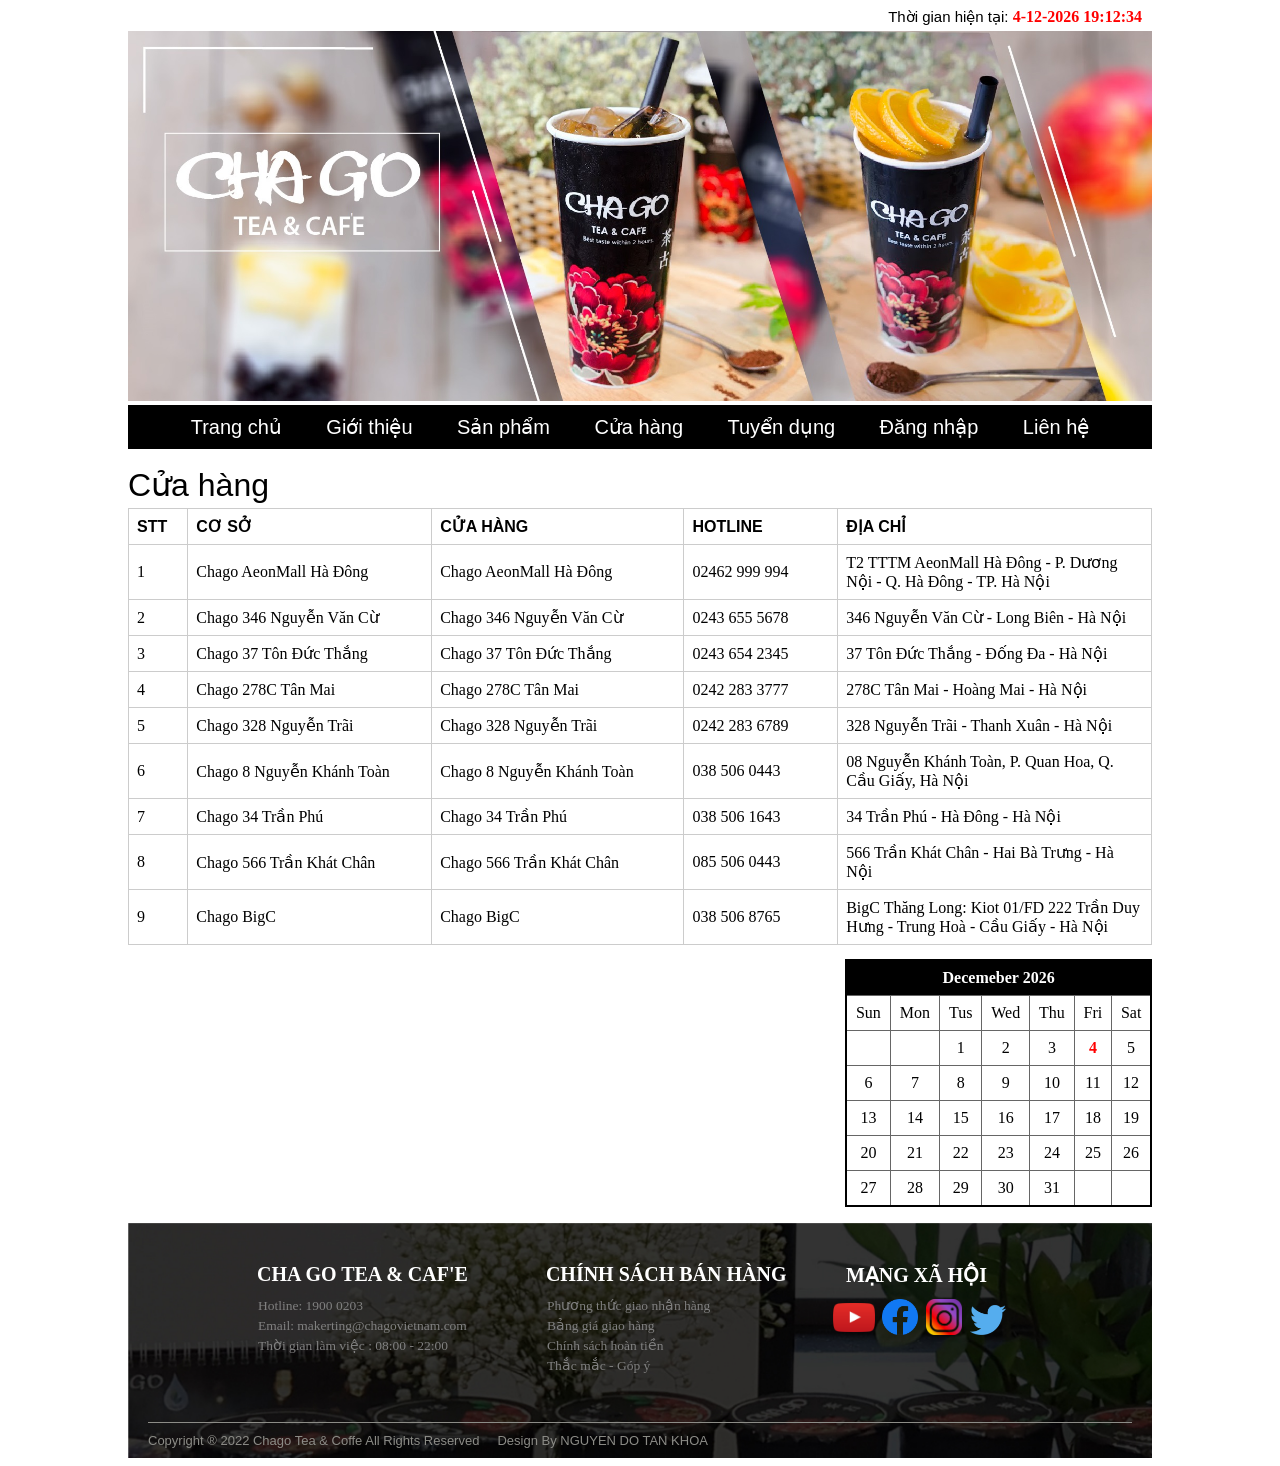
<file: store.html>
<!DOCTYPE html PUBLIC "-//W3C//DTD XHTML 1.0 Transitional//EN" "http://www.w3.org/TR/xhtml1/DTD/xhtml1-transitional.dtd">
<html xmlns="http://www.w3.org/1999/xhtml"><!-- InstanceBegin template="/Templates/template.dwt" codeOutsideHTMLIsLocked="false" -->
<head>
<meta http-equiv="Content-Type" content="text/html; charset=utf-8" />
<!-- InstanceBeginEditable name="doctitle" -->
<title>Chago Tea & Cafe</title>
<!-- InstanceEndEditable -->
<link href="css/chago.css" rel="stylesheet" type="text/css" />
<!-- InstanceBeginEditable name="head" -->
<!-- InstanceEndEditable -->
</head>
<body>
<div class="container">
<div class="clo">
<span id="now">Thời gian hiện tại: </span><span id="clock"></span> 
<script>  
function clock(){
   var timer = new Date();
   var hour = timer.getHours();  
   var minute = timer.getMinutes(); 
   var second = timer.getSeconds();  
   if(hour < 10) {
       hour = "0" + hour;
   }
   if(minute < 10) {
       minute = "0" + minute;
   }
   if(second < 10) {
       second = "0" + second;
   }
   var time = hour + ":" + minute + ":" + second;
   var date = timer.getDate()+'-'+(timer.getMonth()+1)+'-'+timer.getFullYear();
   var dateTime = date+' '+time;
   document.getElementById("clock").innerHTML = dateTime;
}
setInterval("clock()",1000);
</script>
</div>
<div class="banner">
<img class="img" src="img%20logo/Banner_News.96d6d872.jpg" />
</div>
<div class="clearfix">
  <div class="nav"> 
  <a class="link-3" href="index.html">Trang chủ</a> 
  <a class="link-3" href="intro.html" >Giới thiệu</a> 
  <a class="link-3" href="product.html" >Sản phẩm</a> 
  <a class="link-3" href="store.html" >Cửa hàng</a> 
  <a class="link-3" href="recruit.html" >Tuyển dụng</a> 
  <a class="link-3" href="signin.html">Đăng nhập</a> 
  <a class="link-3" href="contact.html" >Liên hệ</a> 
  </div>
<!-- InstanceBeginEditable name="EditRegion3" -->
  <h1 class="h1">Cửa hàng</h1>
<table>
  <tr class="strong">
    <td width="39">STT </td>
    <td width="213">CƠ SỞ</td>
    <td width="221">CỬA HÀNG</td>
    <td width="128">HOTLINE</td>
    <td width="279">ĐỊA CHỈ</td>
  </tr>
  <tr>
    <td>1</td>
    <td>Chago AeonMall Hà Đông<br /></td>
    <td>Chago AeonMall Hà Đông<br /></td>
    <td>02462 999 994<br /></td>
    <td>T2 TTTM AeonMall Hà Đông - P. Dương Nội - Q. Hà Đông - TP. Hà Nội<br /></td>
  </tr>
  <tr>
    <td>2</td>
    <td>Chago 346 Nguyễn Văn Cừ<br /></td>
    <td>Chago 346 Nguyễn Văn Cừ<br /></td>
    <td>0243 655 5678<br /></td>
    <td>346 Nguyễn Văn Cừ - Long Biên - Hà Nội<br /></td>
  </tr>
  <tr>
    <td>3</td>
    <td>Chago 37 Tôn Đức Thắng<br /></td>
    <td>Chago 37 Tôn Đức Thắng<br /></td>
    <td>0243 654 2345<br /></td>
    <td>37 Tôn Đức Thắng - Đống Đa - Hà Nội<br /></td>
  </tr>
  <tr>
    <td>4</td>
    <td>Chago 278C Tân Mai<br /></td>
    <td>Chago 278C Tân Mai<br /></td>
    <td>0242 283 3777<br /></td>
    <td>278C Tân Mai - Hoàng Mai - Hà Nội<br /></td>
  </tr>
  <tr>
    <td>5</td>
    <td>Chago 328 Nguyễn Trãi<br /></td>
    <td>Chago 328 Nguyễn Trãi<br /></td>
    <td>0242 283 6789<br /></td>
    <td>328 Nguyễn Trãi - Thanh Xuân - Hà Nội<br /></td>
  </tr>
  <tr>
    <td>6</td>
    <td>Chago 8 Nguyễn Khánh Toàn<br /></td>
    <td>Chago 8 Nguyễn Khánh Toàn<br /></td>
    <td>038 506 0443<br /></td>
    <td>08 Nguyễn Khánh Toàn, P. Quan Hoa, Q. Cầu Giấy, Hà Nội<br /></td>
  </tr>
  <tr>
    <td>7</td>
    <td>Chago 34 Trần Phú<br /></td>
    <td>Chago 34 Trần Phú</td>
    <td>038 506 1643<br /></td>
    <td>34 Trần Phú - Hà Đông - Hà Nội<br /></td>
  </tr>
  <tr>
    <td>8</td>
    <td>Chago 566 Trần Khát Chân<br /></td>
    <td>Chago 566 Trần Khát Chân<br /></td>
    <td>085 506 0443<br /></td>
    <td>566 Trần Khát Chân - Hai Bà Trưng - Hà Nội<br /></td>
  </tr>
  <tr>
    <td>9</td>
    <td>Chago BigC<br /></td>
    <td>Chago BigC<br /></td>
    <td>038 506 8765<br /></td>
    <td>BigC Thăng Long: Kiot 01/FD 222 Trần Duy Hưng - Trung Hoà - Cầu Giấy - Hà Nội<br /></td>
  </tr>
</table>
<!-- InstanceEndEditable -->
<div class="calendar">
<script LANGUAGE="JavaScript">
monthnames =new Array("January","Februrary","March","April","May","June","July","August","September","October","November","Decemeber");
var linkcount=0;
function addlink(month,day,href)
{varentry =new Array(3);
entry[0]=month;
entry[1]=day;
entry[2]=href;
this[linkcount++]=entry;}
Array.prototype.addlink =addlink;
linkdays =new Array();
monthdays =new Array(12);
monthdays[0]=31;
monthdays[1]=28;
monthdays[2]=31;
monthdays[3]=30;
monthdays[4]=31;
monthdays[5]=30;
monthdays[6]=31;
monthdays[7]=31;
monthdays[8]=30;
monthdays[9]=31;
monthdays[10]=30;
monthdays[11]=31;
todayDate=new Date();
thisday=todayDate.getDay();
thismonth=todayDate.getMonth();
thisdate=todayDate.getDate();
thisyear=todayDate.getYear();
thisyear =thisyear %100;
thisyear =((thisyear <50)?(2000+thisyear):(1900+thisyear));
if(((thisyear %4==0)&&!(thisyear %100==0))||(thisyear %400==0))monthdays[1]++;startspaces=thisdate;
while(startspaces >7)startspaces-=7;
startspaces =thisday -startspaces +1;
if(startspaces <0)startspaces+=7;
document.write("<table>");
document.write("<tr><td colspan=7 class='monthyear'>"+monthnames[thismonth]+" " +thisyear+"</td></tr>");
document.write("<tr class='weektitle'>");
document.write("<td align=center>Sun</td>");
document.write("<td align=center>Mon</td>");
document.write("<td align=center>Tus</td>");
document.write("<td align=center>Wed</td>");
document.write("<td align=center>Thu</td>");
document.write("<td align=center>Fri</td>");
document.write("<td align=center>Sat</td>");
document.write("</tr>");
document.write("<tr>");
for(s=0;s<startspaces;s++){
document.write("<td> </td>");}count=1;
while(count <=monthdays[thismonth])
{for(b =startspaces;b<7;b++){
	linktrue=false;
document.write("<td class='weekday'>");
for(c=0;c<linkdays.length;c++){
	if(linkdays[c]!=null)
	{if((linkdays[c][0]==thismonth +1)&&(linkdays[c][1]==count))
	{document.write("<a href=\"" +linkdays[c][2]+"\">");
	linktrue=true;}}}
if(count==thisdate){
document.write("<font color='FF0000'><strong>");}
if(count <=monthdays[thismonth]){
document.write(count);}
else{
document.write(" ");}
if(count==thisdate)
{document.write("</strong></font>");}
if(linktrue)
document.write("</a>");
document.write("</td>");count++;}
document.write("</tr>");
document.write("<tr>");startspaces=0;}
document.write("</table>");
</script>
</div>

<div class="footer">
<div class="foot-top">
            <ul>
                <li>
                    <span>CHA GO TEA & CAF'E</span>
                   <ul>
                        <li>
                            <a href="">Hotline: 1900 0203
</a>
                        </li>
                        <li>
                            <a href="">Email: makerting@chagovietnam.com
</a>
                        </li>
                        <li>
                            <a href="">Thời gian làm việc : 08:00 - 22:00
</a>
                        </li>
                   </ul> 
                </li>
                <li>
                    <span class="sp1">CHÍNH SÁCH BÁN HÀNG
</span>
                    <ul>
                         <li>
                             <a href="">Phương thức giao nhận hàng
</a>
                         </li>
                         <li>
                             <a href="">Bảng giá giao hàng
</a>
                         </li>
                         <li>
                             <a href="">Chính sách hoàn tiền
</a>
                         </li>
                         <li>
                             <a href="">Thắc mắc - Góp ý
</a>
                         </li>

                    </ul>
                </li>
                <li>
                    <span class="sp2">MẠNG XÃ HỘI
</span>
                    <ul>
                          <li>
                      <p id="social">
                                <a href="#"><img class="ytb" src="img%20logo/YouTube-icon-full_color.png"/> </a>
                                <a href="#"><img src="img%20logo/Facebook-logo-blue-circle-large-transparent-png.png"  /></a>
                                <a href="#"><img src="img%20logo/instagram-logo-svg-vector-for-print.png" /> </a>
                                <a href="#"><img src="img%20logo/Twitter-logo-png.png"  /></a>
                            </p>
                      </li>

                    </ul>
                </li>
    </ul>
</div>
<div class="contt">
<div class="footer-bottom">
Copyright ® 2022 Chago Tea &amp; Coffe All Rights Reserved &nbsp;&nbsp;&nbsp; Design By NGUYEN DO TAN KHOA</div>
</div>
</div>
</ul>
</body>
<!-- InstanceEnd --></html>
</file>
<file: css/chago.css>
@charset "utf-8";
/* CSS Document */
.container {
    width: 1024px;
    margin: auto;
}
.clearfix{
	clear: both;
	overflow: hidden;
}
.left {
    float: left;
    width: 28%;
}
.right {
    float: right;
    width: 72%;
}
.banner img{
	width:100%;
}
.btn {
    text-align: center;
    padding: 13px 30px;
    display: inline-block;
    font-size: 20px;
    transition: .3s;
	border: 1px solid;
    border-radius: 100px;
	margin:10px 0 10px 425px;
}
.btn:hover {
		transform: scale(1.1);
}
#xt{
	color:red;
	font-family:'Roboto', sans-serif;}
ul#menu {
    margin: 0;
    padding: 0;
}

#menu li {
 width: auto;
 list-style: none;
 height: 40px;
 margin: 15px;
 line-height: 40px;
 border-bottom: 1px solid #e8e8e8;
 padding:5px 0;
 font-size:11.7px;
 transition:all 0.5s;
}
#menu li a {
 text-decoration: none;
 color: #333;
 font-weight: bold;
 display: block;
}
#menu li:hover {
 transform: scale(1.1);
 background-color:#FF6;
}

.nav {
  margin: 4px 0 8px 0;
  padding: 10px;
  text-align: center;
  font-family: Tahoma, Geneva, sans-serif;
  background: #000;
 }
.link-3 {
  transition: 0.5s;
  color: #ffffff;
  font-size: 20px;
  text-decoration: none;
  padding: 10px 10px;
  margin: 0 10px;
}
.link-3:hover {
  background-color: #ffffff;
  color: #F00;
  padding: 10px 10px;
}
.new{
	/*Định dạng nền chuyển màu cho thẻ p*/
	border-radius:5px;
	text-align:center;
    font-size:26px;
	font-weight:bold;
    color:#000;
	height:25px;
    padding:5px 0 9px 0;
	margin: 0 0 0 0;
}
.sach{
	width: 22%;
	border-radius:5px;
	float:left;
	margin: 7px 7px 7px 19.6px;
	border: 1px #0000001c;
	box-shadow: 0 2px 0 0 #ddd;
}
.tensach{
	margin:5px 0 0 0;
	height: 20px;
}
a{
	text-decoration:none;
}
.hinhsach{
	box-shadow: 0 4px 8px 0 rgba(0, 0, 0, 0.3);
	width: 100%;
	transition:all 0.5s;
	margin: 20px 0 20px 0;
}
.hinhsach:hover{
	transform: scale(1.1);
}
.dongia{
	margin:0;
	font-size:15px;
}
.gia{
	color:red;
	font-weight:bold;
	margin:0 0 3px 0;
}
.nutchonmua{
	margin:0 0 10px 0;
	height:30px;
	transition:all 0.5s;
}
.nutchonmua:hover{
	transform: scale(1.2);
}
.theend{
    text-align: center;
}
.theend p {
    margin: 0 0 10px 0;
}

.option p.title {
    padding: 10px;
    background: #000;
    color: #fff;
}
.type{
	width: 31%;
	border-radius:5px;
	float:left;
	margin: 7px 8px 7px 8px;
	border: 1px #0000001c;
	box-shadow: 0 2px 0 0 #ddd;
}
a{
	text-decoration:none;
}
.imgsach{
	box-shadow: 0 4px 8px 0 rgba(0, 0, 0, 0.3);
	width: 100%;
	/*Các thuộc tính dùng để tạo hiểu ứng transform*/
	transition:all 0.5s;
	margin: 0 0 20px 0;
	display: block;
}
/*Tăng kích thước hình lên 1.1 khi rê chuột vào*/
.imgsach:hover{
	transform: scale(1.1);
}
.type .imgtype{
	color:red;
}
.giaca{
	margin-top:10px;
	font-size:15px;
}
.rate{
	color:red;
	font-weight:bold;
}
.nutmua{
	margin:0 0 10px 0;
	height:30px;
	transition:all 0.5s;
}
.nutmua:hover{
	transform: scale(1.2);
}
.end {
    text-align: center;
}

.end p {
    margin: 10px 0;
}
.anhgt img{
width:500px;
height:500px;
float:left;
margin:0 20px 0 0; 
}
.fontgt p{
font-size:17px;
color:#001a33;
font-family:"Times New Roman", Times, serif;
text-align:justify;
}
.anhlh img{
width:350px;
height:350px;
float:left;
margin:20px 0; 
}
.fontlh{
margin-top:85px;
}
.fontlh ul{
font-size:20px;
color:#001a33;
font-family:"Times New Roman", Times, serif;
text-align:justify;
margin: 0 0 0 360px;
font-weight:bold;
list-style-type:none;
}
.fontlh ul li{
	margin-top:10px;}
span.h3{
	padding:0;
	margin-left:25px;
	color:#000;}
p#sociall{
	margin:5px 0 0 9px;
	width:180px;
}
#sociall img.ytb{
	margin-bottom:5px;
	}
#sociall img{
	margin:2.5px;
    transition:all 0.3s;
	width:20%;
}
#sociall img:hover{
transform: scale(1.3);
}
table{
	border-collapse:collapse;
	width:100%;
}
th,td{
	padding:8px;
	border: 1px solid #CCC;
}
tr:hover{
	background-color:#CCC;
}
.strong{
	font-weight:bolder;
	font-family:Arial, Helvetica, sans-serif;
}
.h1{
	margin:17px 0 4px 0;
	font-family:Arial, Helvetica, sans-serif;
	font-weight:1;
}
.h2{
	font-family:Arial, Helvetica, sans-serif;
}
.footer {
  width: 100%;
  clear:both;
  text-align: center;
  margin-top:10px;
  padding:0 0;
  background:url(../img%20logo/footer-background.c89a7778.jpg);
  background-size: cover;
}
.footer-image img{
	width:100%;
}
.foot-top{
	width:100%;
}

.foot-top > ul{
    display: flex;
    list-style-type: none;
    padding: 40px 90px 20px;
}

.foot-top ul li ul{
    list-style-type: none;
    color: white;
    padding: 0;
    margin: 10px 40px;
	text-align:justify;
}

.foot-top ul li ul li{
   height: 20px;
}

.foot-top span{
    color: white;
    font-size: 20px;
    font-weight: 600;
}
.foot-top a{
    font-size: 13.5px;
    color: grey;
    text-decoration: none;
}
span.sp1{
	margin-left:39px;}
span.sp2{
	margin:0 50px 0 40px;}
p#social{
	margin:5px;
	width:180px;
}
#social img{
	margin:2px;
    transition:all 0.3s;
	width:20%;
}
#social img:hover{
transform: scale(1.3);
}
.contt {
	padding-left: 20px;
    padding-right: 20px;}
.footer-bottom {
    border-top: 1px solid;
    padding: 10px 0;
    font-size: 13px;
    color: #8c8c87;
	text-align:justify;
	font-family:Arial, Helvetica, sans-serif;
}
#social img.ytb{
	margin-bottom:5px;
	width:23%}
section{
     width: 100%;
     height: 400px;
	 font-family: 'Roboto', sans-serif;
	 
 }
 section .noi-dung{
     width: 50%;
     height: 100%;
	 margin:10px 0 0 370px;
 }
section .noi-dung .form{
     width: 50%;
 }
section .noi-dung .form h2{
     color: #dc3545;
     font-weight: 500;
     font-size: 24px;
     text-transform: uppercase;
     margin-bottom: 20px;
     border-bottom: 4px solid #000;
     display: inline-block;
 }
.input-form{
     margin-bottom: 20px;
 }
section .input-form span{
     font-size: 16px;
     margin-bottom: 5px;
     display: inline-block;
     color: #607d8b;
      }
section .input-form input{
     width: 100%;
     padding: 10px 20px;
     border: 1px solid #607d8b;
     font-size: 16px;
     color: #607d8b;
     border-radius: 30px;                
     }
section .noi-dung .form .input-form input[type="submit"]{
     background: #000;
     color: #fff;
     border: none;
     font-weight: 500;
 }
section .noi-dung .form .input-form input[type="submit"]:hover{
     background: #dc3545;
 }
section .noi-dung .form .input-form p{
     color: #607d8b;
 }
section .noi-dung .form .input-form p a{
     color: #dc3545;
 }
 nav{
     width: 100%;
     height: 570px;
	 font-family: 'Roboto', sans-serif;
	 
 }
 nav .noi-dung{
     width: 50%;
     height: 100%;
	 margin:10px 0 0 370px;
 }
nav .noi-dung .form{
     width: 50%;
 }
nav .noi-dung .form h2{
     color: #dc3545;
     font-weight: 500;
     font-size: 24px;
     text-transform: uppercase;
     margin-bottom: 20px;
     border-bottom: 4px solid #000;
     display: inline-block;
 }
.input-form{
     margin-bottom: 20px;
 }
nav .input-form span{
     font-size: 16px;
     margin-bottom: 5px;
     display: inline-block;
     color: #607d8b;
      }
nav .input-form input{
     width: 100%;
     padding: 10px 20px;
     border: 1px solid #607d8b;
     font-size: 16px;
     color: #607d8b;
     border-radius: 30px;                
     }
nav .noi-dung .form .input-form input[type="submit"]{
     background: #000;
     color: #fff;
     border: none;
     font-weight: 500;
 }
nav .noi-dung .form .input-form input[type="submit"]:hover{
     background: #dc3545;
 }
 nav .noi-dung .form .input-form p{
     color: #607d8b;
 }
nav .noi-dung .form .input-form p a{
     color: #dc3545;
 }
nav .input-form span.sao{
	 color:red;
	 font-weight:900;}
.calendar table{
	border:2px solid #000;
	border-radius:4px;
	width:30%;
	margin:14px 0 0 717px;
	}
.calendar table tr td.monthyear{
	background-color:#000;
	text-align:center;
	font-size:16px;
	font-weight:bold;
	color:#FFF;
	border:1px solid #666;
}
.calendar table tr td{
	border:1px solid #666;
}
.calendar table tr.weektitletd{
	text-align:center;
	font-weight:bold;
	border:1px solid #666;
	background-color:#CCF;}
.calendar table tr td.weekday{
	text-align:center;
	border:1px solid #666;
	}
#clock{
	color:red;
	font-weight:bold;
	padding-right:10px;
	}
.clo{
	margin-bottom:5px;
	text-align:right;}
#now{
	color:#000;
    font-family: 'Roboto', sans-serif;
	font-size:15px;
}
</file>
